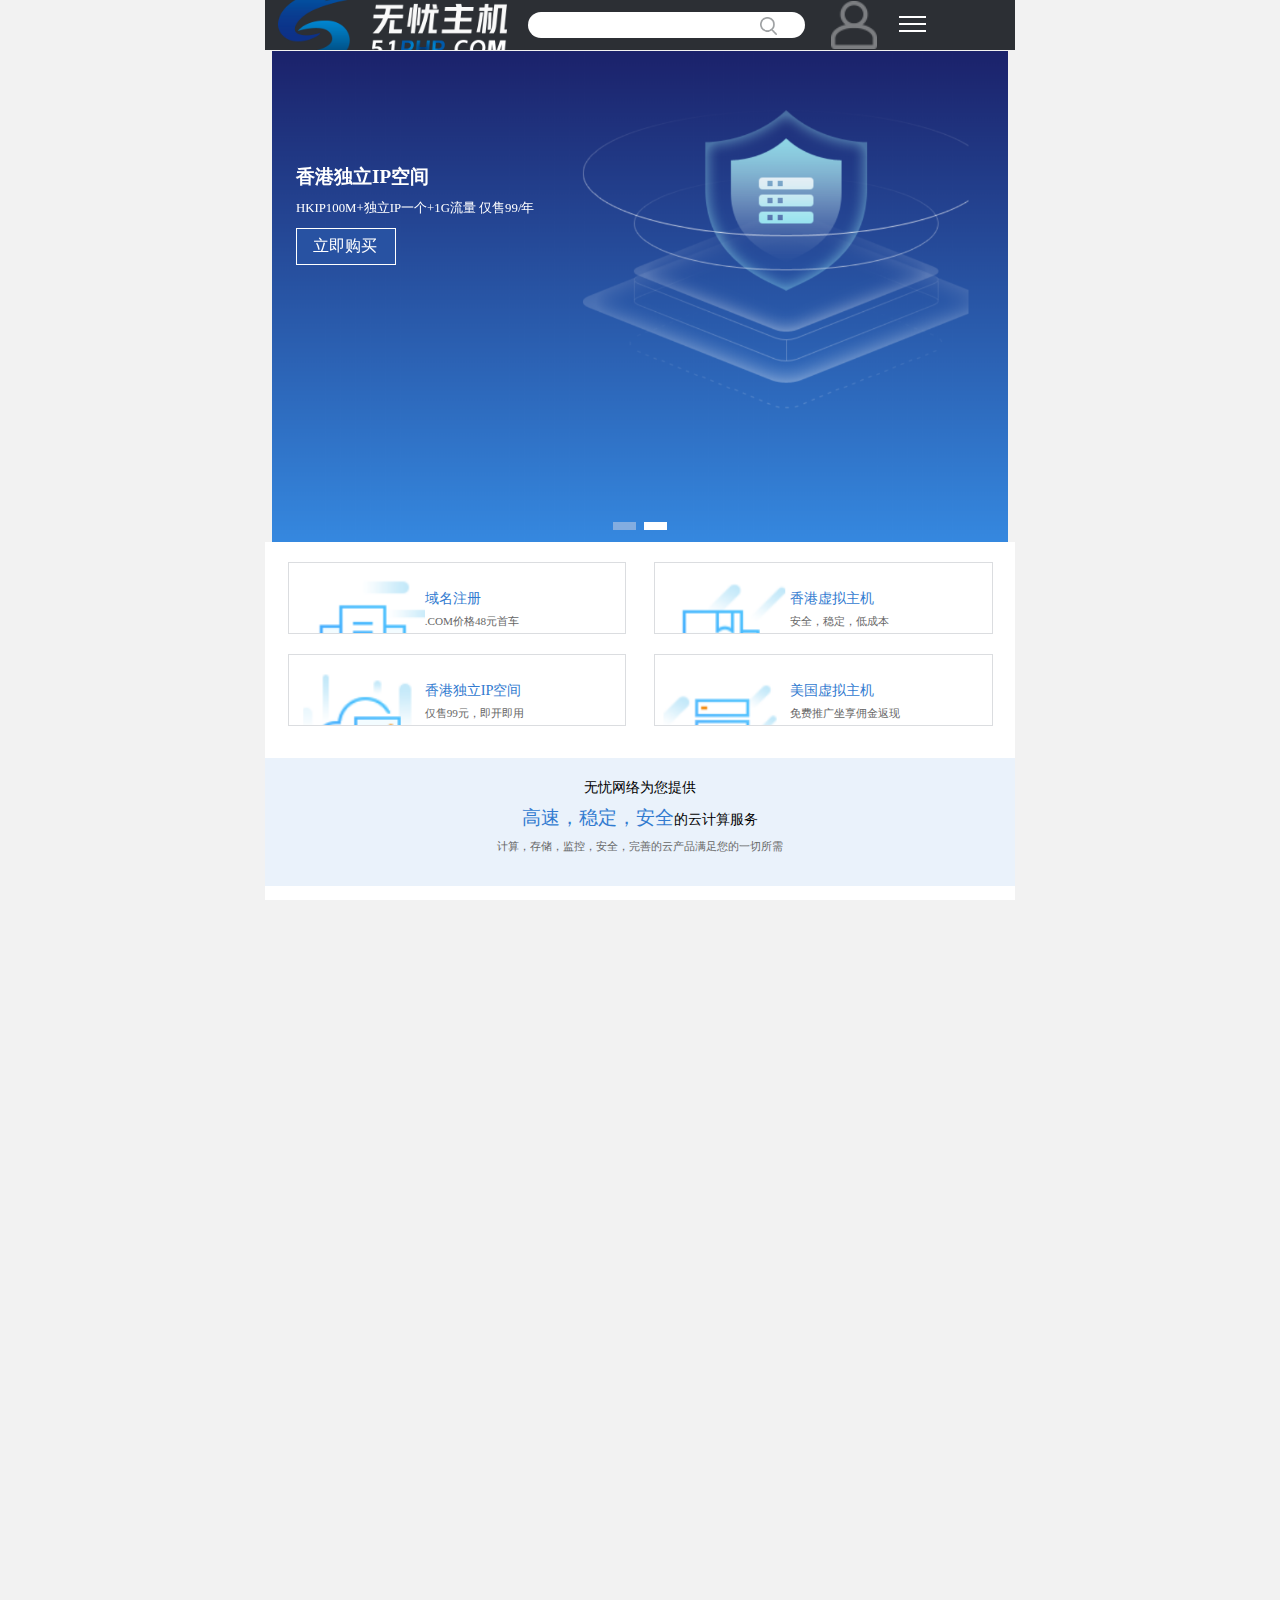
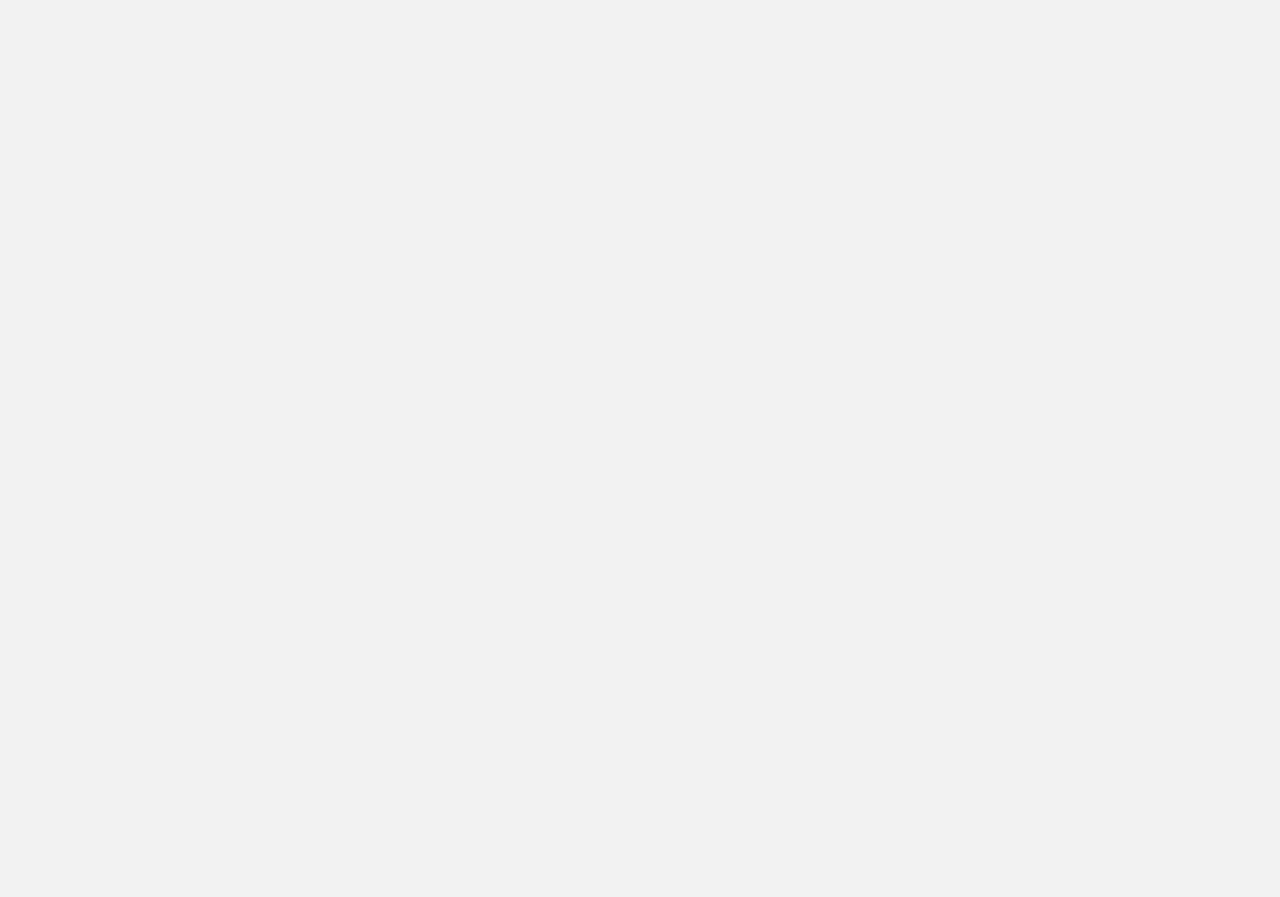
<file: index.html>
<!DOCTYPE html>
<html lang="zh">
<head>
	<meta charset="UTF-8">
	<meta name="viewport" content="width=device-width, initial-scale=1.0">
	<meta http-equiv="X-UA-Compatible" content="ie=edge">
	<title>无忧主机</title>
	<link rel="stylesheet" href="css/public.css">
	<link rel="stylesheet" href="css/style.css">
	<link rel="stylesheet" href="css/animate.css">
	<link rel="stylesheet" href="css/jquery.bxslider.css">
	<script src="js/jquery.min.js"></script>
	<!-- <script src="js/scrollfix.min.js"></script> -->
	<script src="js/index.js"></script>
	<script src="js/jquery.bxslider.js"></script>
	<script src="js/banner.js"></script>
	<script src="js/jquery.SuperSlide.2.1.3.js"></script>
</head>
<body>
	<!-- 头部导航 -->
	<div class="header">
		<div class="header-logo"><a href="#"><img src="images/logo.png" alt=""></a></div>
		<div class="header-search"><a href="#"><span></span></a></div>
		<div class="header-l"><a href="#"><img src="images/dit.png" alt=""></a></div>
		<div class="header-r">
		    <div class="slide">
		      <ul>
		        <li><a href="index.html">首页</a></li>
		        <li><a href="domain.html">域名注册</a></li>
		        <li><a href="virtual-host.html">虚拟注册</a></li>
		        <li><a href="#">企业淘宝店</a></li>
		        <li><a href="fukuan.html">汇款方式</a></li>
		        <li><a href="about.html">关于我们</a></li>
		        <li><a href="#">技术支持</a></li>
		      </ul>
		    </div>
		  </div>
		</div>
	</div>
	<!-- 轮播图 -->
	<div class="g-set">
	  <div id="boi" class="m-one">
	    <div class="bd">
	      <ul>
	        <li>
					<img src="images/p1.png">
					<div class="index-txt">
						<h2>香港独立IP空间</h2>
						<p>HKIP100M+独立IP一个+1G流量  仅售99/年</p>
						<div class="text"><a href="#">立即购买</a></div>
					</div>
			</li>
	        <li>
				<a href="#">
					<img src="images/p1.png">
					<!-- <div class="index-txt">
						<h2>香港独立IP空间</h2>
						<p>HKIP100M+独立IP一个+1G流量  仅售99/年</p>
						<div class="text"><a href="">立即购买</a></div>
					</div> -->
				</a>
			</li>
	      </ul>
	    </div>
	    <div class="hd">
	      <ul>
	      </ul>
	    </div>
	  </div>
	  <script type="text/javascript">
		  TouchSlide({ 
			  slideCell:"#boi",
			  titCell:".hd ul", 
			  mainCell:".bd ul", 
			  effect:"leftLoop",
			  interTime:"3000",
			  delayTime:"800",
			  autoPage:true,
			  autoPlay:true 
		  });
	  </script>
	  <!-- 内容-->
	  <section>
		  <div class="index-center">
			  <div class="centerbox">
				  <ul>
					  <li class="fl">
						  <div class="text">
							  <span class="ml1"><img src="images/t1.png" alt=""></span>
							  <div class="txt">
								  <h2>域名注册</h2>
								  <p>.COM价格48元首车</p>
							  </div>
						  </div>
					  </li>
					  <li class="fr">
						  <div class="text">
							  <span><img src="images/t2.png" alt=""></span>
							  <div class="txt">
								  <h2>香港虚拟主机</h2>
								  <p>安全，稳定，低成本</p>
							  </div>
						  </div>
					  </li>
					  <li class="fl">
					  <div class="text">
						  <span class="ml1"><img src="images/t3.png" alt=""></span>
						  <div class="txt">
							  <h2>香港独立IP空间</h2>
							  <p>仅售99元，即开即用</p>
						  </div>
					  </div>
					  </li>
					  <li class="fr">
						  <div class="text">
							  <span><img src="images/t4.png" alt=""></span>
							  <div class="txt">
								  <h2>美国虚拟主机</h2>
								  <p>免费推广坐享佣金返现</p>
							  </div>
						  </div>
					  </li>
				  </ul>
			  </div>
		  </div>
	  </section>
	  <section>
		  <div class="indexbox">
			  <div class="indexmain">
				  <p class="int">无忧网络为您提供</p>
				  <p class="to"><em>高速，稳定，安全</em>的云计算服务</p>
				  <p class="ji">计算，存储，监控，安全，完善的云产品满足您的一切所需</p>
			  </div>
		  </div>
	  </section>
<section>
  <div class="listbox">
	  <div class="listmain bd">
			  <ul>
				  <li>
					  <div class="div fl">
						  <div class="list-l">
							  <div class="list-lb">
								  <div class="cent">
									  <p class="cent-t">HKIP100M</p>
									  <p class="cent-b">省钱省心  稳定无忧  快速安全</p>
								  </div>
								  <div class="mb-cent">
									  <div class="mr-box">
										  <p>网站空间 <i>100M</i></p>
										  <p>月流量 <i>1G</i></p>
										  <p style="color: #f00000;text-indent: 0em;">特惠产品</p>
										  <div class="span">
											  <span style="margin-left: -11%;">高速SSD磁盘阵列</span><br/>
											  <span>  支持所有开源PHP程序</span><br/>
											  <span style="color: #f28b18;">  提供独立IP地址</span><br/>
										  </div>
										  <div class="em"><em>￥99元/年</em></div>
										  <div class="m-txt"><a href="">立即购买</a></div>
										</div>
								  </div>
							  </div>
						  </div>
					  </div>
					  <div class="div fr">
							  <div class="list-r">
							  <div class="list-r">
								  <div class="cent-r">
									  <p class="cent-t">HKIP100M</p>
									  <p class="cent-b">省钱省心  稳定无忧  快速安全</p>
								  </div>
								  <div class="mr-cent">
									  <div class="mr-box">
										  <p>网站空间 <i>300M</i></p>
										  <p>月流量 <i>不限</i></p>
										  <p style="text-indent: 0em;">5G不限带宽，超过后限1M</p>
										  <div class="span">
											  <span style="margin-left: -11%;">高速SSD磁盘阵列</span><br/>
											  <span>  支持所有开源PHP程序</span><br/>
											  <span>  提供独立IP地址</span><br/>
										  </div>
										  <div class="em"><em>￥199元/年</em></div>
										  <div class="m-txt"><a href="">立即购买</a></div>
										</div>
								  </div>
							  </div>
						  </div>
					  </div>
				  </li>
			  <li>
				  <div class="div fl">
					  <div class="list-l">
						  <div class="list-lb">
							  <div class="cent">
								  <p class="cent-t">HKIP100M</p>
								  <p class="cent-b">省钱省心  稳定无忧  快速安全</p>
							  </div>
							  <div class="mb-cent">
								  <div class="mr-box">
									  <p>网站空间 <i>100M</i></p>
									  <p>月流量 <i>1G</i></p>
									  <p style="color: #f00000;text-indent: 0em;">特惠产品</p>
									  <div class="span">
										  <span style="margin-left: -11%;">高速SSD磁盘阵列</span><br/>
										  <span>  支持所有开源PHP程序</span><br/>
										  <span style="color: #f28b18;">  提供独立IP地址</span><br/>
									  </div>
									  <div class="em"><em>￥99元/年</em></div>
									  <div class="m-txt"><a href="">立即购买</a></div>
									</div>
							  </div>
						  </div>
					  </div>
				  </div>
				  <div class="div fr">
						  <div class="list-r">
						  <div class="list-r">
							  <div class="cent-r">
								  <p class="cent-t">HKIP100M</p>
								  <p class="cent-b">省钱省心  稳定无忧  快速安全</p>
							  </div>
							  <div class="mr-cent">
								  <div class="mr-box">
									  <p>网站空间 <i>300M</i></p>
									  <p>月流量 <i>不限</i></p>
									  <p style="text-indent: 0em;">5G不限带宽，超过后限1M</p>
									  <div class="span">
										  <span style="margin-left: -11%;">高速SSD磁盘阵列</span><br/>
										  <span>  支持所有开源PHP程序</span><br/>
										  <span>  提供独立IP地址</span><br/>
									  </div>
									  <div class="em"><em>￥199元/年</em></div>
									  <div class="m-txt"><a href="">立即购买</a></div>
									</div>
							  </div>
						  </div>
					  </div>
				  </div>
			  </li>
			  </ul>
	  </div>
	  <div class="box-3">
	  	<span class="prev"> < </span>
	  	<span class="next"> > </span>
	  </div>
  </div>
  <script type="text/javascript">
  	jQuery(".listbox").slide({
  		mainCell:".bd ul",
  		titCell:".hd ul",
  		autoPage:true,
  		effect:"leftLoop",
  		autoPlay:true
  	}); 
  </script>
</section>
	  <section>
			  <div class="mt-text">
				 <div class="mt-cent">
					 <p class="blue">您的业务可以遍布全国各地</p>
					 <p class="hei">无论在任何角落，灵活流畅的上网体验，让您的业务覆盖更多用户</p>
				 </div>
			  </div>
			  <div class="white">
					<a href="#"><img src="images/tt3.png" alt=""></a>
			  </div>
			  <div class="bg-center">
				  <span><img src="images/tt4.png" alt=""></span>
				  <div class="bg-text">
					  <h2>无忧控制台管理所有业务操作简单</h2>
					 <p><img src="images/1.png" alt="">虚拟主机控制面板：</p>
					  <p>主机信息一键查询，域名一键绑定，PHP版本一键切换，程序数据库一键备份一键还原</p>
					  <p>日志查看，每日流量查询，流量分析，屏蔽IP</p>
					  <p><img src="images/1.png" alt="">服务：</p>
					  <p>免费网站搬家，工程师非工单服务，QQ对接</p>
					  <p><img src="images/1.png" alt="">稳定：</p>
					  <p>大内存虚拟主机，自主研发管理系统，高品质</p>
					  <p>香港至大陆线路，CDN全网优化和搜索引擎自动回源优化</p>
				  </div>
			  </div>
			  <div class="news">
				  <div class="news-text">
					  <p class="bl"><em>新闻</em>动态</p>
					  <p>为您提供行业资讯，活动公告，产品发布</p>
				  </div>
			  </div>
			  <div class="news-center">
				  <div class="news-CenterMain">
					  <p><span>20/03/11</span>无忧主机独立面板</p>
					  <p><span>18/05/15</span>无忧主机HTTPS配置教程</p>
					  <p><span>18/02/12</span>网站迁移视频教程（原网站不再无忧主机）</p>
					  <p><span>18/02/12</span>备份和恢复备份视频教程</p>
					  <p><span>18/01/30</span>完整安装网站（以DISCUZ程序为例）</p>
				  </div>
			  </div>
	  </section>
	  <!-- 底部内容-->
	  <tfoot>
	  	<div class="tfootbox">
			<div class="tfootMain">
				<div class="tf-text">
					<ul>
						<li><a href="#" class="on">产品</a></li>
						<li><a href="">域名</a></li>
						<li><a href="">虚拟主机</a></li>
						<li><a href="">云服务器</a></li>
						<li><a href="">服务器租用</a></li>
					</ul>
				</div>
				<div class="tf-text">
					<ul>
						<li><a href="#" class="on">关于我们</a></li>
						<li><a href="">无忧主机</a></li>
						<li><a href="">联系我们</a></li>
						<li><a href="">支付方式</a></li>
					</ul>
				</div>
				<div class="tf-text">
					<ul>
						<li><a href="#" class="on">帮助中心</a></li>
						<li><a href="">新手入门</a></li>
						<li><a href="">空间使用</a></li>
						<li><a href="">域名问题</a></li>
						<li><a href="">数据库问题</a></li>
						<li><a href="">虚拟主机问题</a></li>
					</ul>
				</div>
			</div>
		</div>
		<div class="footer">
			<div class="footerMain">
				<p>Copyright 20010-2020 www.51php.com. All Rights Reserved.</p>
				<p>无忧主机  版权所有  备案号：赣ICP备11003188号-1</p>
				<p>本公司所属江西艾泰科技有限公司版权所有</p>
			</div>
		</div>
	  </tfoot>
</body>
</html>
</file>
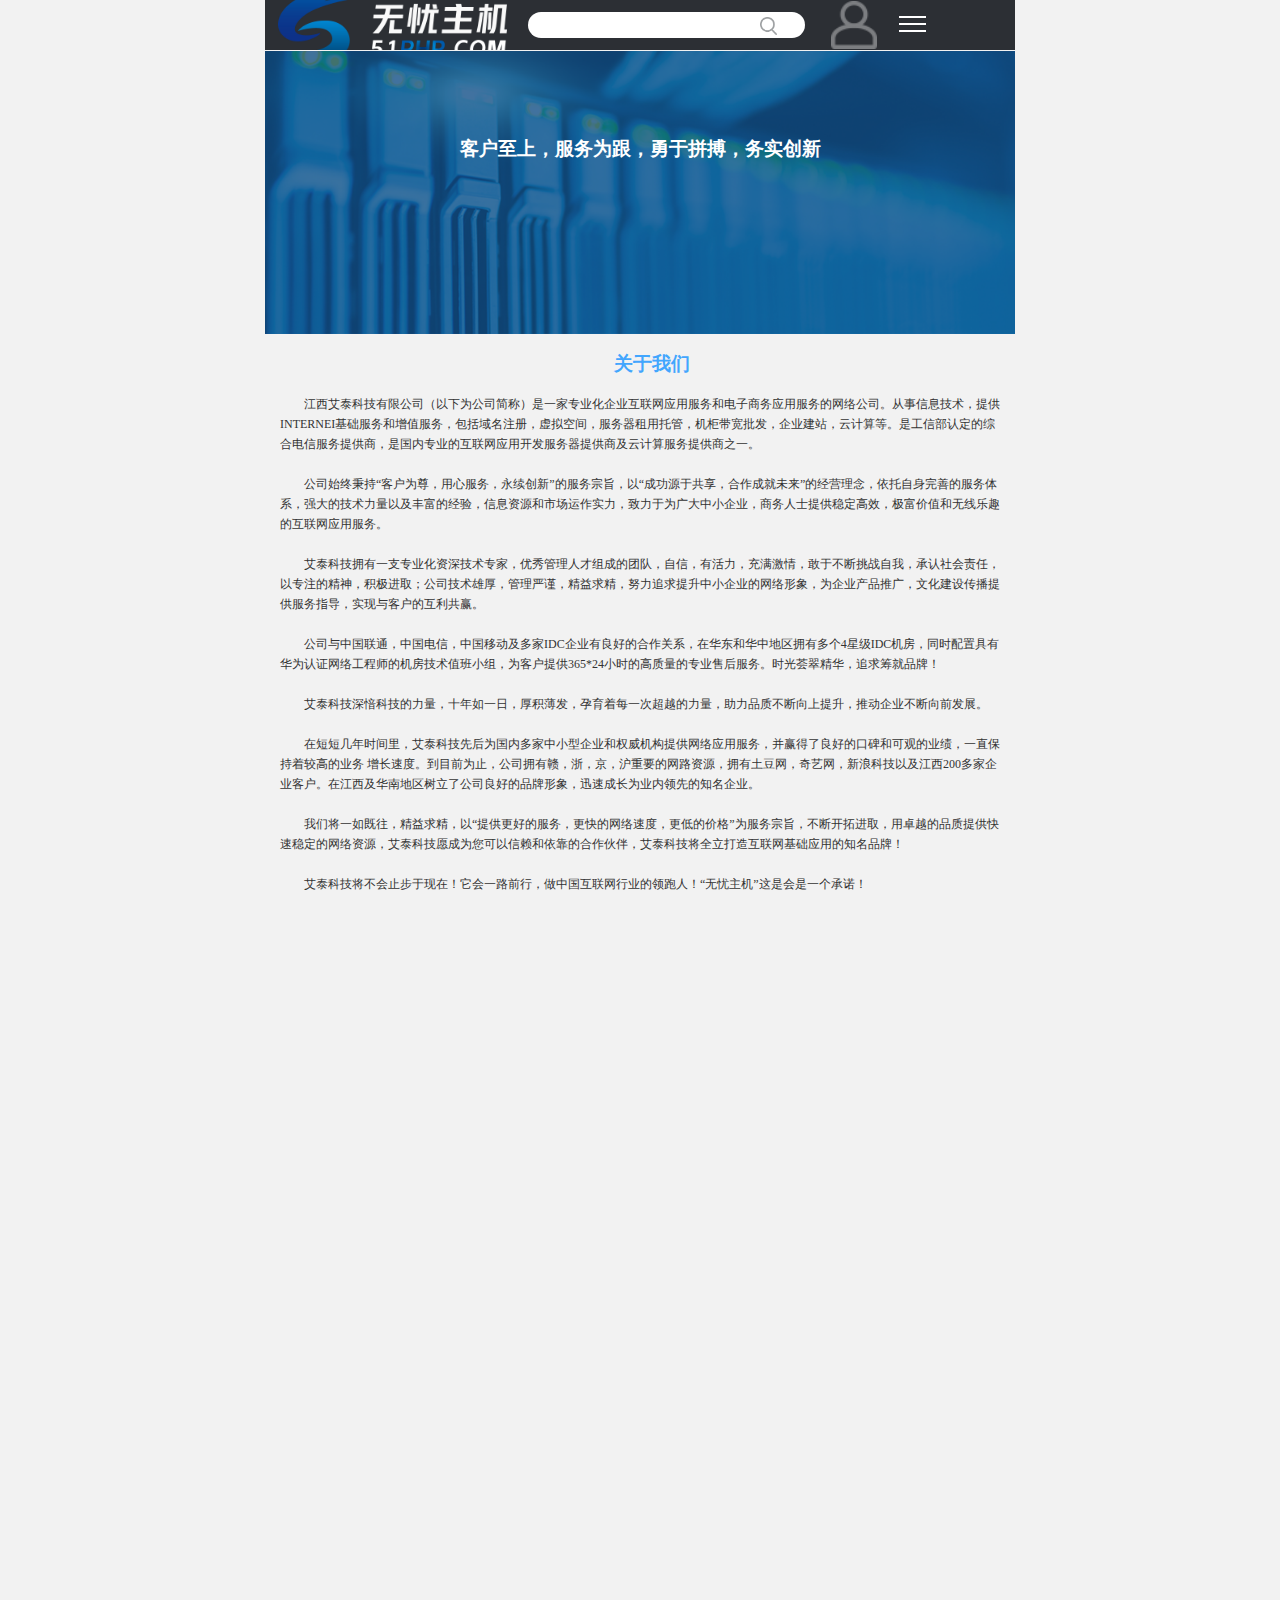
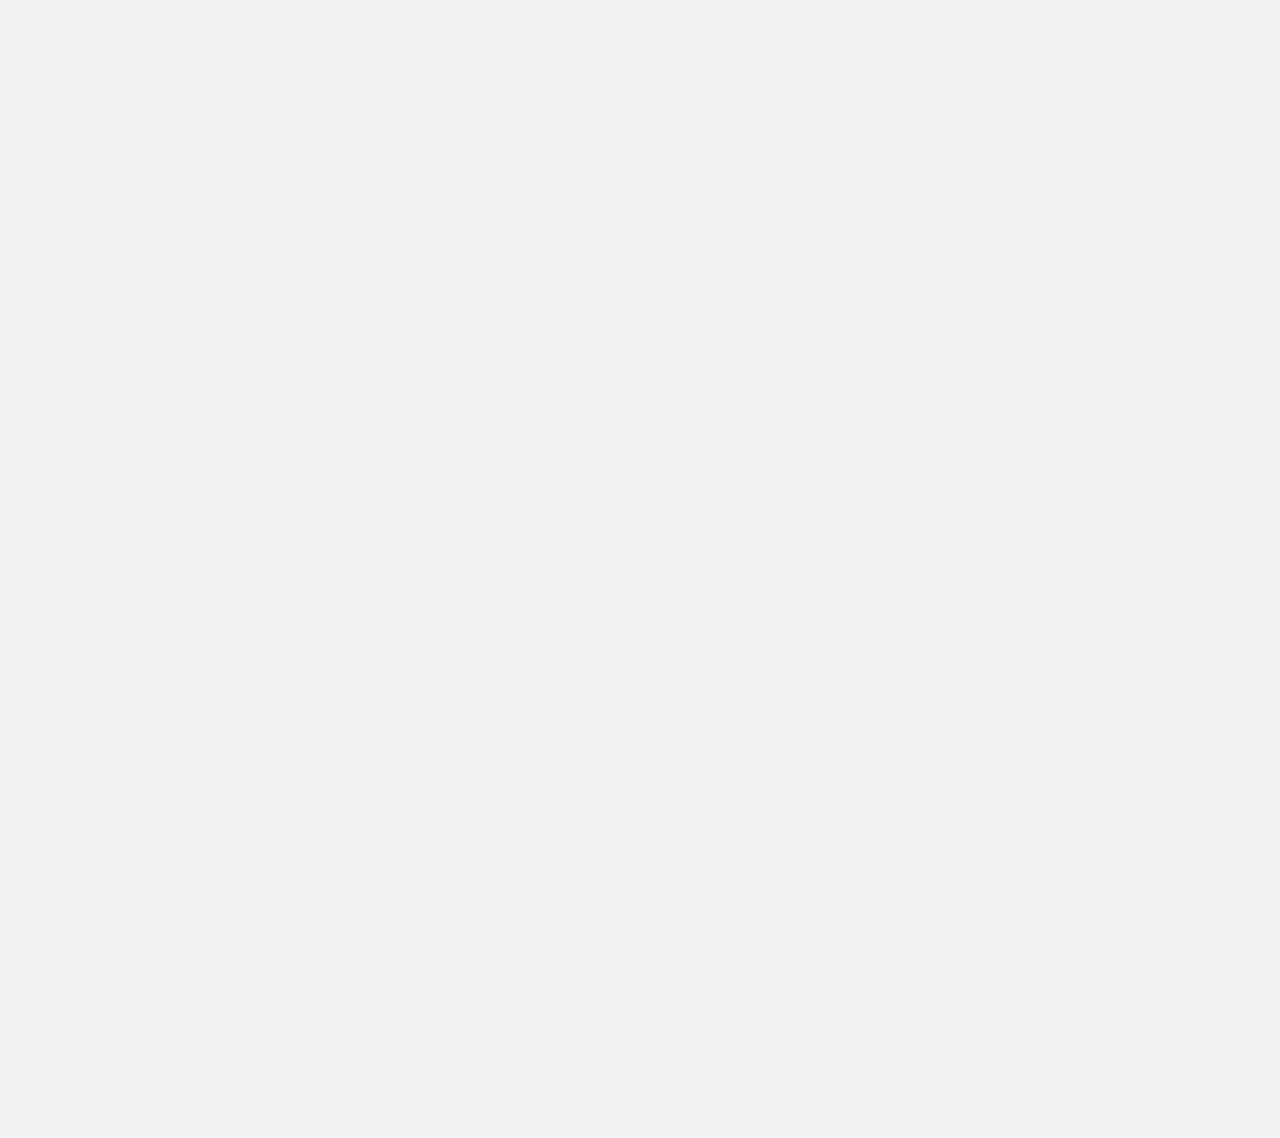
<file: about.html>
<!DOCTYPE html>
<html lang="zh">
<head>
	<meta charset="UTF-8">
	<meta name="viewport" content="width=device-width, initial-scale=1.0">
	<meta http-equiv="X-UA-Compatible" content="ie=edge">
	<title>关于我们</title>
	<link rel="stylesheet" href="css/public.css">
	<link rel="stylesheet" href="css/style.css">
	<link rel="stylesheet" href="css/animate.css">
<!-- 	<link rel="stylesheet" href="css/bootstrap.min.css"> -->
	<link rel="stylesheet" href="css/jquery.bxslider.css">
	<script src="js/jquery.min.js"></script>
	<script src="js/index.js"></script>
	<script src="js/jquery.bxslider.js"></script>
	<script src="js/banner.js"></script>
	<script src="js/jquery.SuperSlide.2.1.3.js"></script>
</head>
<body>
	<!-- 头部导航 -->
	<div class="header">
		<div class="header-logo"><a href="#"><img src="images/logo.png" alt=""></a></div>
		<div class="header-search"><a href="#"><span></span></a></div>
		<div class="header-l"><a href="#"><img src="images/dit.png" alt=""></a></div>
		<div class="header-r">
		    <div class="slide">
		      <ul>
		        <li><a href="index.html">首页</a></li>
		        <li><a href="domain.html">域名注册</a></li>
		        <li><a href="virtual-host.html">虚拟注册</a></li>
		        <li><a href="#">企业淘宝店</a></li>
		        <li><a href="fukuan.html">汇款方式</a></li>
		        <li><a href="about.html">关于我们</a></li>
		        <li><a href="#">技术支持</a></li>
		      </ul>
		    </div>
		  </div>
		</div>
	</div>
	<!-- 内容 -->
	<section>
		<div class="vt-center">
			<div class="vt-centbox">
				<span><img src="images/about.png" alt=""></span>
				<div class="text">
					<h2>客户至上，服务为跟，勇于拼搏，务实创新</h2>
				</div>
			</div>
		</div>
<div class="vm-center">
	<div class="vm-main">
		<h2>关于我们</h2>
		<p>江西艾泰科技有限公司（以下为公司简称）是一家专业化企业互联网应用服务和电子商务应用服务的网络公司。从事信息技术，提供INTERNEI基础服务和增值服务，包括域名注册，虚拟空间，服务器租用托管，机柜带宽批发，企业建站，云计算等。是工信部认定的综合电信服务提供商，是国内专业的互联网应用开发服务器提供商及云计算服务提供商之一。</p><br/>
		<p>公司始终秉持“客户为尊，用心服务，永续创新”的服务宗旨，以“成功源于共享，合作成就未来”的经营理念，依托自身完善的服务体系，强大的技术力量以及丰富的经验，信息资源和市场运作实力，致力于为广大中小企业，商务人士提供稳定高效，极富价值和无线乐趣的互联网应用服务。</p><br/>
		<p>艾泰科技拥有一支专业化资深技术专家，优秀管理人才组成的团队，自信，有活力，充满激情，敢于不断挑战自我，承认社会责任，以专注的精神，积极进取；公司技术雄厚，管理严谨，精益求精，努力追求提升中小企业的网络形象，为企业产品推广，文化建设传播提供服务指导，实现与客户的互利共赢。</p><br/>
		<p>公司与中国联通，中国电信，中国移动及多家IDC企业有良好的合作关系，在华东和华中地区拥有多个4星级IDC机房，同时配置具有华为认证网络工程师的机房技术值班小组，为客户提供365*24小时的高质量的专业售后服务。时光荟翠精华，追求筹就品牌！</p><br/>
		<p>艾泰科技深愔科技的力量，十年如一日，厚积薄发，孕育着每一次超越的力量，助力品质不断向上提升，推动企业不断向前发展。</p><br/>
		<p>在短短几年时间里，艾泰科技先后为国内多家中小型企业和权威机构提供网络应用服务，并赢得了良好的口碑和可观的业绩，一直保持着较高的业务 增长速度。到目前为止，公司拥有赣，浙，京，沪重要的网路资源，拥有土豆网，奇艺网，新浪科技以及江西200多家企业客户。在江西及华南地区树立了公司良好的品牌形象，迅速成长为业内领先的知名企业。</p><br/>
		<p>我们将一如既往，精益求精，以“提供更好的服务，更快的网络速度，更低的价格”为服务宗旨，不断开拓进取，用卓越的品质提供快速稳定的网络资源，艾泰科技愿成为您可以信赖和依靠的合作伙伴，艾泰科技将全立打造互联网基础应用的知名品牌！</p><br/>
		<p>艾泰科技将不会止步于现在！它会一路前行，做中国互联网行业的领跑人！“无忧主机”这是会是一个承诺！</p><br/>
		<span>企业备案信息：</span><br/>
		<span>公司全称：江西艾泰科技有限公司</span><br/>
		<span>统一信用代码：91360102698583111J</span><br/>
		<h1>公司资质</h1>
	</div>
</div>
<div class="at-img">
	<div class="at-imgbox">
		<span><img src="images/p111.png" alt=""></span>
	</div>
	<div class="at-imgbb">
		<span><img src="images/p21.png" alt=""></span>
	</div>
</div>
	  <!-- 底部内容-->
<tfoot>
<div class="tfootbox">
	<div class="tfootMain">
		<div class="tf-text">
			<ul>
				<li><a href="#" class="on">产品</a></li>
				<li><a href="">域名</a></li>
				<li><a href="">虚拟主机</a></li>
				<li><a href="">云服务器</a></li>
				<li><a href="">服务器租用</a></li>
			</ul>
		</div>
		<div class="tf-text">
			<ul>
				<li><a href="#" class="on">关于我们</a></li>
				<li><a href="">无忧主机</a></li>
				<li><a href="">联系我们</a></li>
				<li><a href="">支付方式</a></li>
			</ul>
		</div>
		<div class="tf-text">
			<ul>
				<li><a href="#" class="on">帮助中心</a></li>
				<li><a href="">新手入门</a></li>
				<li><a href="">空间使用</a></li>
				<li><a href="">域名问题</a></li>
				<li><a href="">数据库问题</a></li>
				<li><a href="">虚拟主机问题</a></li>
			</ul>
		</div>
	</div>
</div>
<div class="footer">
	<div class="footerMain">
		<p>Copyright 20010-2020 www.51php.com. All Rights Reserved.</p>
		<p>无忧主机  版权所有  备案号：赣ICP备11003188号-1</p>
		<p>本公司所属江西艾泰科技有限公司版权所有</p>
	</div>
</div>
</tfoot>
</body>
</html>
</file>
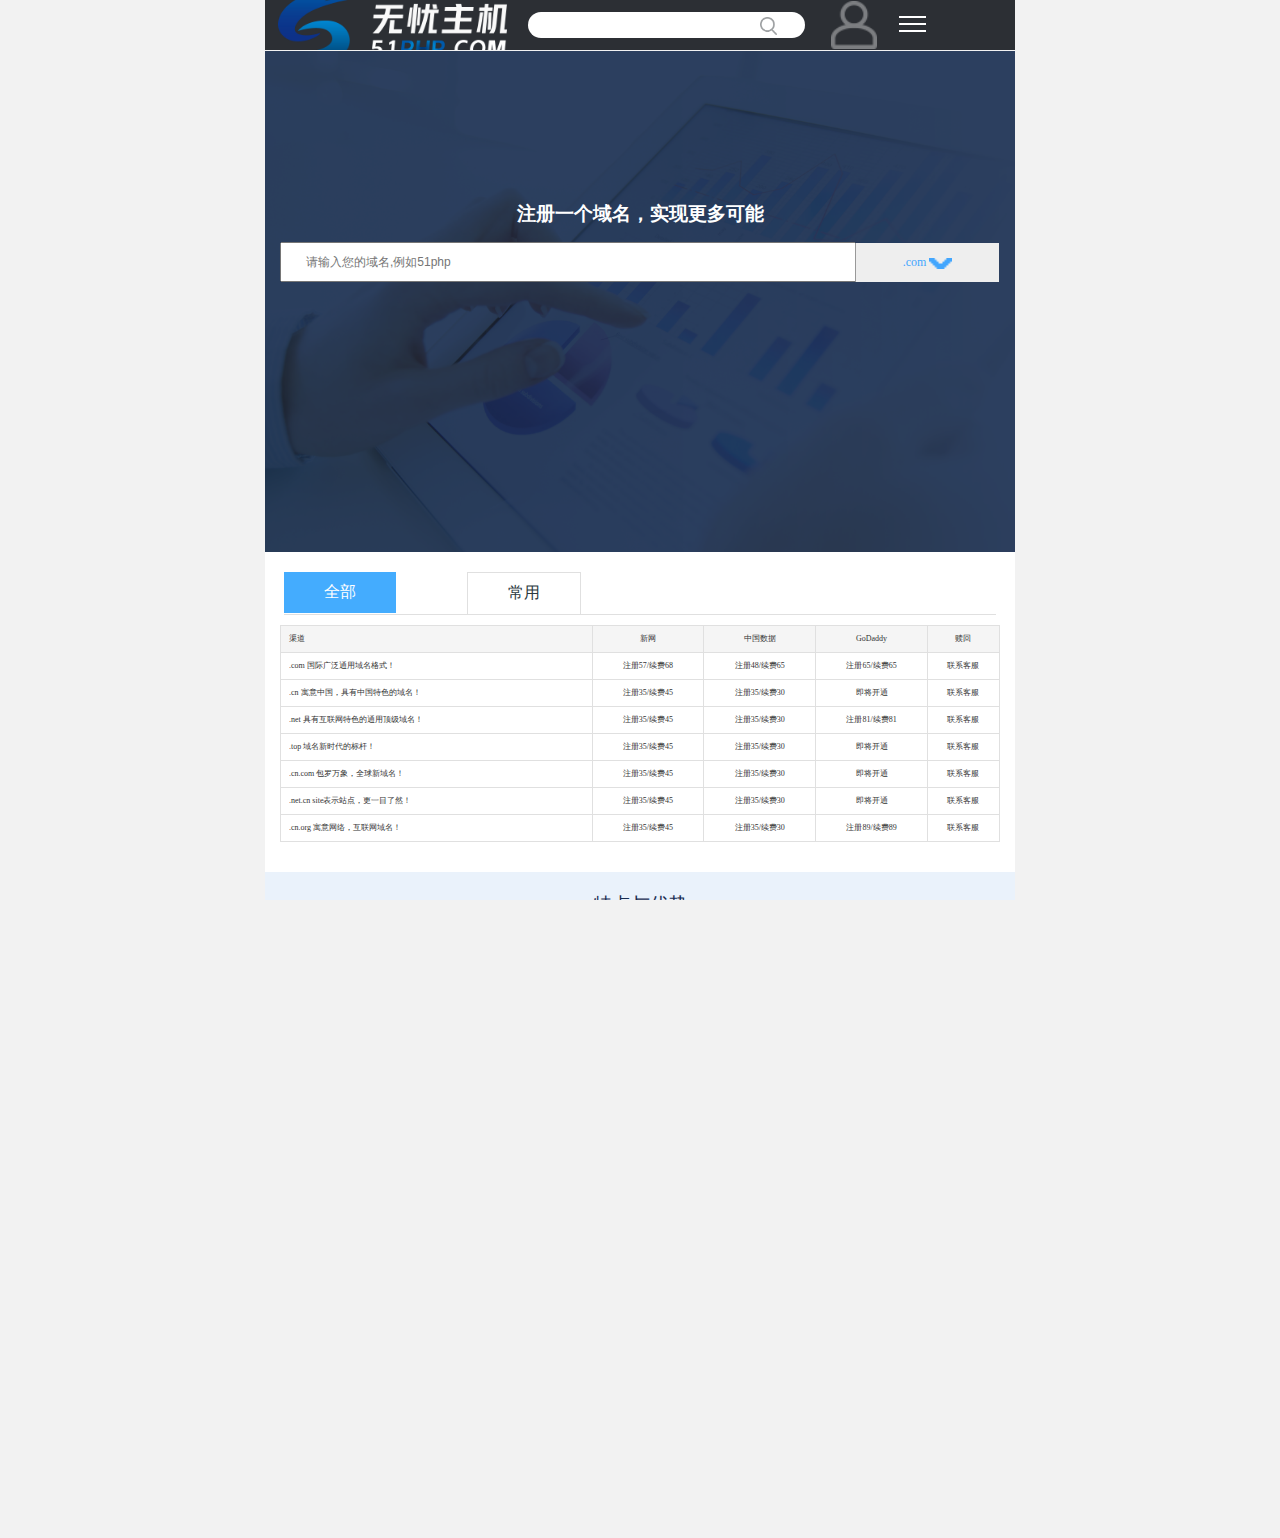
<file: domain.html>
<!DOCTYPE html>
<html lang="zh">
<head>
	<meta charset="UTF-8">
	<meta name="viewport" content="width=device-width, initial-scale=1.0">
	<meta http-equiv="X-UA-Compatible" content="ie=edge">
	<title>域名注册</title>
	<link rel="stylesheet" href="css/public.css">
	<link rel="stylesheet" href="css/style.css">
	<link rel="stylesheet" href="css/animate.css">
<!-- 	<link rel="stylesheet" href="css/bootstrap.min.css"> -->
	<link rel="stylesheet" href="css/jquery.bxslider.css">
	<script src="js/jquery.min.js"></script>
	<script src="js/index.js"></script>
	<script src="js/jquery.bxslider.js"></script>
	<script src="js/banner.js"></script>
	<script src="js/jquery.SuperSlide.2.1.3.js"></script>
</head>
<body>
	<!-- 头部导航 -->
	<div class="header">
		<div class="header-logo"><a href="#"><img src="images/logo.png" alt=""></a></div>
		<div class="header-search"><a href="#"><span></span></a></div>
		<div class="header-l"><a href="#"><img src="images/dit.png" alt=""></a></div>
		<div class="header-r">
		    <div class="slide">
		      <ul>
		        <li><a href="index.html">首页</a></li>
		        <li><a href="domain.html">域名注册</a></li>
		        <li><a href="virtual-host.html">虚拟注册</a></li>
		        <li><a href="#">企业淘宝店</a></li>
		        <li><a href="fukuan.html">汇款方式</a></li>
		        <li><a href="about.html">关于我们</a></li>
		        <li><a href="#">技术支持</a></li>
		      </ul>
		    </div>
		  </div>
		</div>
	</div>
	<!-- 内容 -->
	<section>
		<div class="vt-center">
			<div class="vt-centbox">
				<span><img src="images/p3.png" alt=""></span>
				<div class="text">
					<h2>注册一个域名，实现更多可能</h2>
					<div class="input">
						<input type="text" placeholder="请输入您的域名,例如51php">
						<div class="serch">
							<span>.com</span><img src="images/list1.png" alt="" id="image">
							<div class="seach-b">
								<ul>
									<li><span>.cn</span></li>
									<li><span>.net</span></li>
									<li><span>.top</span></li>
									<li><span>.gov</span></li>
									<li><span>.org</span></li>
								</ul>
							</div>
						</div>
					</div>
				</div>
			</div>
		</div>
<div class="contentbox">
	<div class="switch c">
		<span qhid="1" >全部</span>
		<span qhid="2">常用</span>
	</div>
	<div class="tabl switchqh" qhid="1">
		<table id="info" width="100%" border="1" bordercolor="#e0e0e0">
			<tr>
				<td>渠道</td>
				<td>新网</td>
				<td>中国数据</td>
				<td>GoDaddy</td>
				<td>赎回</td>
			</tr>
			<tr>
				<td>.com 国际广泛通用域名格式！</td>
				<td>注册57/续费68</td>
				<td>注册48/续费65</td>
				<td>注册65/续费65</td>
				<td>联系客服</td>
			</tr>
			<tr>
				<td>.cn 寓意中国，具有中国特色的域名！</td>
				<td>注册35/续费45</td>
				<td>注册35/续费30</td>
				<td>即将开通</td>
				<td>联系客服</td>
			</tr>
			<tr>
				<td>.net 具有互联网特色的通用顶级域名！</td>
				<td>注册35/续费45</td>
				<td>注册35/续费30</td>
				<td>注册81/续费81</td>
				<td>联系客服</td>
			</tr>
			<tr>
				<td>.top 域名新时代的标杆！</td>
				<td>注册35/续费45</td>
				<td>注册35/续费30</td>
				<td>即将开通</td>
				<td>联系客服</td>
			</tr>
			<tr>
				<td>.cn.com 包罗万象，全球新域名！</td>
				<td>注册35/续费45</td>
				<td>注册35/续费30</td>
				<td>即将开通</td>
				<td>联系客服</td>
			</tr>
			<tr>
				<td>.net.cn site表示站点，更一目了然！</td>
				<td>注册35/续费45</td>
				<td>注册35/续费30</td>
				<td>即将开通</td>
				<td>联系客服</td>
			</tr>
			<tr>
				<td>.cn.org 寓意网络，互联网域名！</td>
				<td>注册35/续费45</td>
				<td>注册35/续费30</td>
				<td>注册89/续费89</td>
				<td>联系客服</td>
			</tr>
		</table>
	</div>
	<div class="tabl switchqh" qhid="2">
		<table id="info" width="100%" border="1" bordercolor="#e0e0e0">
			<tr>
				
				<td>新网</td>
				<td>渠道</td>
				<td>中国数据</td>
				<td>GoDaddy</td>
				<td>赎回</td>
			</tr>
			<tr>
				
				<td>注册57/续费68</td>
				<td>.com 国际广泛通用域名格式！</td>
				<td>注册48/续费65</td>
				<td>注册65/续费65</td>
				<td>联系客服</td>
			</tr>
			<tr>
				
				<td>注册35/续费45</td>
				<td>.cn 寓意中国，具有中国特色的域名！</td>
				<td>注册35/续费30</td>
				<td>即将开通</td>
				<td>联系客服</td>
			</tr>
			<tr>
				
				<td>注册35/续费45</td>
				<td>.net 具有互联网特色的通用顶级域名！</td>
				<td>注册35/续费30</td>
				<td>注册81/续费81</td>
				<td>联系客服</td>
			</tr>
			<tr>
				
				<td>注册35/续费45</td>
				<td>.top 域名新时代的标杆！</td>
				<td>注册35/续费30</td>
				<td>即将开通</td>
				<td>联系客服</td>
			</tr>
			<tr>
				
				<td>注册35/续费45</td>
				<td>.cn.com 包罗万象，全球新域名！</td>
				<td>注册35/续费30</td>
				<td>即将开通</td>
				<td>联系客服</td>
			</tr>
			<tr>
				
				<td>注册35/续费45</td>
				<td>.net.cn site表示站点，更一目了然！</td>
				<td>注册35/续费30</td>
				<td>即将开通</td>
				<td>联系客服</td>
			</tr>
			<tr>
				
				<td>注册35/续费45</td>
				<td>.cn.org 寓意网络，互联网域名！</td>
				<td>注册35/续费30</td>
				<td>注册89/续费89</td>
				<td>联系客服</td>
			</tr>
		</table>
	</div>
</div>
<div class="dm-ted"> 
	<h2>特点与优势</h2>
	<div class="dm-tabbox">
		<ul>
			<li class="fl">
				<span><img src="images/z4.png" alt=""></span>
				<h2>快&nbsp;速</h2><br>
				<i>解析相应速度，30MS内访问到服务器</i>
			</li>
			<li class="fr">
				<span><img src="images/z3.png" alt=""></span>
				<h2>边&nbsp;界</h2><br>
				<i>域名自助管理平台，域名转入/转出自如，修改信息简单方便</i>
			</li>
			<li class="fl">
				<span><img src="images/z2.png" alt=""></span>
				<h2>快&nbsp;速</h2><br>
				<i>解析相应速度，30MS内访问到服务器</i>
			</li>
			<li class="fr">
				<span><img src="images/z1.png" alt=""></span>
				<h2>边&nbsp;界</h2><br>
				<i>域名自助管理平台，域名转入/转出自如，修改信息简单方便</i>
			</li>
		</ul>
	</div>
</div>
	  <!-- 底部内容-->
<tfoot>
<div class="tfootbox">
	<div class="tfootMain">
		<div class="tf-text">
			<ul>
				<li><a href="#" class="on">产品</a></li>
				<li><a href="">域名</a></li>
				<li><a href="">虚拟主机</a></li>
				<li><a href="">云服务器</a></li>
				<li><a href="">服务器租用</a></li>
			</ul>
		</div>
		<div class="tf-text">
			<ul>
				<li><a href="#" class="on">关于我们</a></li>
				<li><a href="">无忧主机</a></li>
				<li><a href="">联系我们</a></li>
				<li><a href="">支付方式</a></li>
			</ul>
		</div>
		<div class="tf-text">
			<ul>
				<li><a href="#" class="on">帮助中心</a></li>
				<li><a href="">新手入门</a></li>
				<li><a href="">空间使用</a></li>
				<li><a href="">域名问题</a></li>
				<li><a href="">数据库问题</a></li>
				<li><a href="">虚拟主机问题</a></li>
			</ul>
		</div>
	</div>
</div>
<div class="footer">
	<div class="footerMain">
		<p>Copyright 20010-2020 www.51php.com. All Rights Reserved.</p>
		<p>无忧主机  版权所有  备案号：赣ICP备11003188号-1</p>
		<p>本公司所属江西艾泰科技有限公司版权所有</p>
	</div>
</div>
</tfoot>
</body>
</html>
</file>
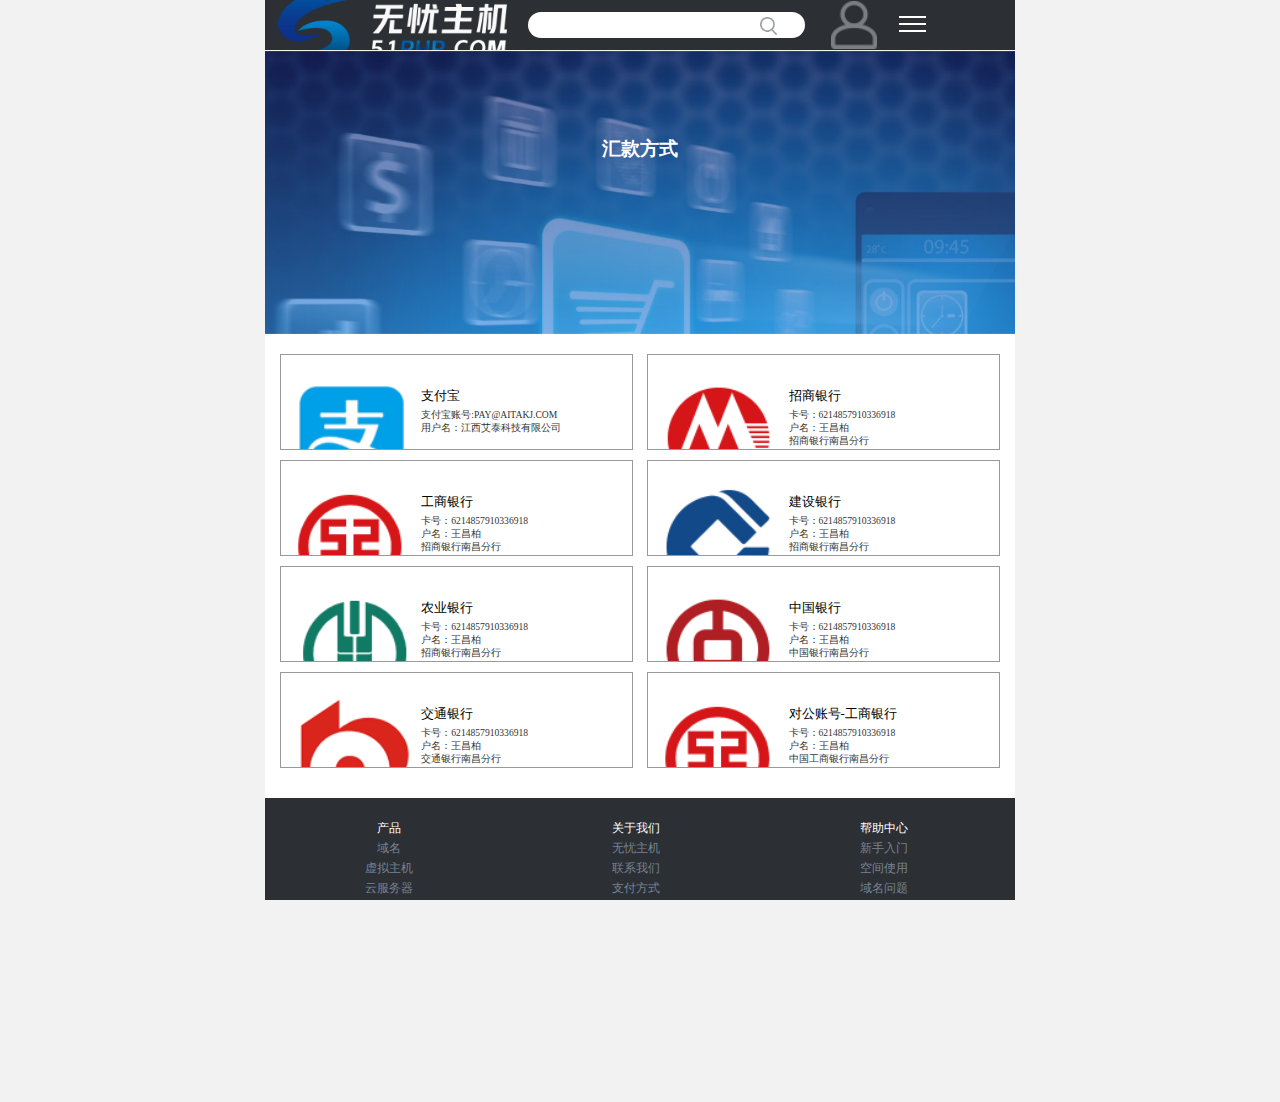
<file: fukuan.html>
<!DOCTYPE html>
<html lang="zh">
<head>
	<meta charset="UTF-8">
	<meta name="viewport" content="width=device-width, initial-scale=1.0">
	<meta http-equiv="X-UA-Compatible" content="ie=edge">
	<title>付款</title>
	<link rel="stylesheet" href="css/public.css">
	<link rel="stylesheet" href="css/style.css">
	<link rel="stylesheet" href="css/animate.css">
<!-- 	<link rel="stylesheet" href="css/bootstrap.min.css"> -->
	<link rel="stylesheet" href="css/jquery.bxslider.css">
	<script src="js/jquery.min.js"></script>
	<script src="js/index.js"></script>
	<script src="js/jquery.bxslider.js"></script>
	<script src="js/banner.js"></script>
	<script src="js/jquery.SuperSlide.2.1.3.js"></script>
</head>
<body>
	<!-- 头部导航 -->
	<div class="header">
		<div class="header-logo"><a href="#"><img src="images/logo.png" alt=""></a></div>
		<div class="header-search"><a href="#"><span></span></a></div>
		<div class="header-l"><a href="#"><img src="images/dit.png" alt=""></a></div>
		<div class="header-r">
		    <div class="slide">
		      <ul>
		        <li><a href="index.html">首页</a></li>
		        <li><a href="domain.html">域名注册</a></li>
		        <li><a href="virtual-host.html">虚拟注册</a></li>
		        <li><a href="#">企业淘宝店</a></li>
		        <li><a href="fukuan.html">汇款方式</a></li>
		        <li><a href="about.html">关于我们</a></li>
		        <li><a href="#">技术支持</a></li>
		      </ul>
		    </div>
		  </div>
		</div>
	</div>
	<!-- 内容 -->
	<section>
		<div class="vt-center">
			<div class="vt-centbox">
				<span><img src="images/fk.png" alt=""></span>
				<div class="text">
					<h2>汇款方式</h2>
				</div>
			</div>
		</div>
<div class="at-center">
	<div class="at-centmain">
		<ul>
			<li class="fl">
				<span><img src="images/o-1.png" alt=""></span>
				<div class="text">
					<h2>支付宝</h2>
					<p>支付宝账号:PAY@AITAKJ.COM</p>
					<p>用户名：江西艾泰科技有限公司</p>
				</div>
			</li>
			<li class="fr">
				<span><img src="images/o-7.png" alt=""></span>
				<div class="text">
					<h2>招商银行</h2>
					<p>卡号：6214857910336918</p>
					<p>户名：王昌柏</p>
					<p>招商银行南昌分行</p>
				</div>
			</li>
			<li class="fl">
				<span><img src="images/o-4.png" alt=""></span>
				<div class="text">
					<h2>工商银行</h2>
					<p>卡号：6214857910336918</p>
					<p>户名：王昌柏</p>
					<p>招商银行南昌分行</p>
				</div>
			</li>
			<li class="fr">
				<span><img src="images/o-2.png" alt=""></span>
				<div class="text">
					<h2>建设银行</h2>
					<p>卡号：6214857910336918</p>
					<p>户名：王昌柏</p>
					<p>招商银行南昌分行</p>
				</div>
			</li>
			<li class="fl">
				<span><img src="images/o-6.png" alt=""></span>
				<div class="text">
					<h2>农业银行</h2>
					<p>卡号：6214857910336918</p>
					<p>户名：王昌柏</p>
					<p>招商银行南昌分行</p>
				</div>
			</li>
			<li class="fr">
				<span><img src="images/o-3.png" alt=""></span>
				<div class="text">
					<h2>中国银行</h2>
					<p>卡号：6214857910336918</p>
					<p>户名：王昌柏</p>
					<p>中国银行南昌分行</p>
				</div>
			</li>
			<li class="fl">
				<span><img src="images/o-5.png" alt=""></span>
				<div class="text">
					<h2>交通银行</h2>
					<p>卡号：6214857910336918</p>
					<p>户名：王昌柏</p>
					<p>交通银行南昌分行</p>
				</div>
			</li>
			<li class="fr">
				<span><img src="images/o-4.png" alt=""></span>
				<div class="text">
					<h2>对公账号-工商银行</h2>
					<p>卡号：6214857910336918</p>
					<p>户名：王昌柏</p>
					<p>中国工商银行南昌分行</p>
				</div>
			</li>
		</ul>
	</div>
</div>
	  <!-- 底部内容-->
<tfoot>
<div class="tfootbox">
	<div class="tfootMain">
		<div class="tf-text">
			<ul>
				<li><a href="#" class="on">产品</a></li>
				<li><a href="">域名</a></li>
				<li><a href="">虚拟主机</a></li>
				<li><a href="">云服务器</a></li>
				<li><a href="">服务器租用</a></li>
			</ul>
		</div>
		<div class="tf-text">
			<ul>
				<li><a href="#" class="on">关于我们</a></li>
				<li><a href="">无忧主机</a></li>
				<li><a href="">联系我们</a></li>
				<li><a href="">支付方式</a></li>
			</ul>
		</div>
		<div class="tf-text">
			<ul>
				<li><a href="#" class="on">帮助中心</a></li>
				<li><a href="">新手入门</a></li>
				<li><a href="">空间使用</a></li>
				<li><a href="">域名问题</a></li>
				<li><a href="">数据库问题</a></li>
				<li><a href="">虚拟主机问题</a></li>
			</ul>
		</div>
	</div>
</div>
<div class="footer">
	<div class="footerMain">
		<p>Copyright 20010-2020 www.51php.com. All Rights Reserved.</p>
		<p>无忧主机  版权所有  备案号：赣ICP备11003188号-1</p>
		<p>本公司所属江西艾泰科技有限公司版权所有</p>
	</div>
</div>
</tfoot>
</body>
</html>
</file>
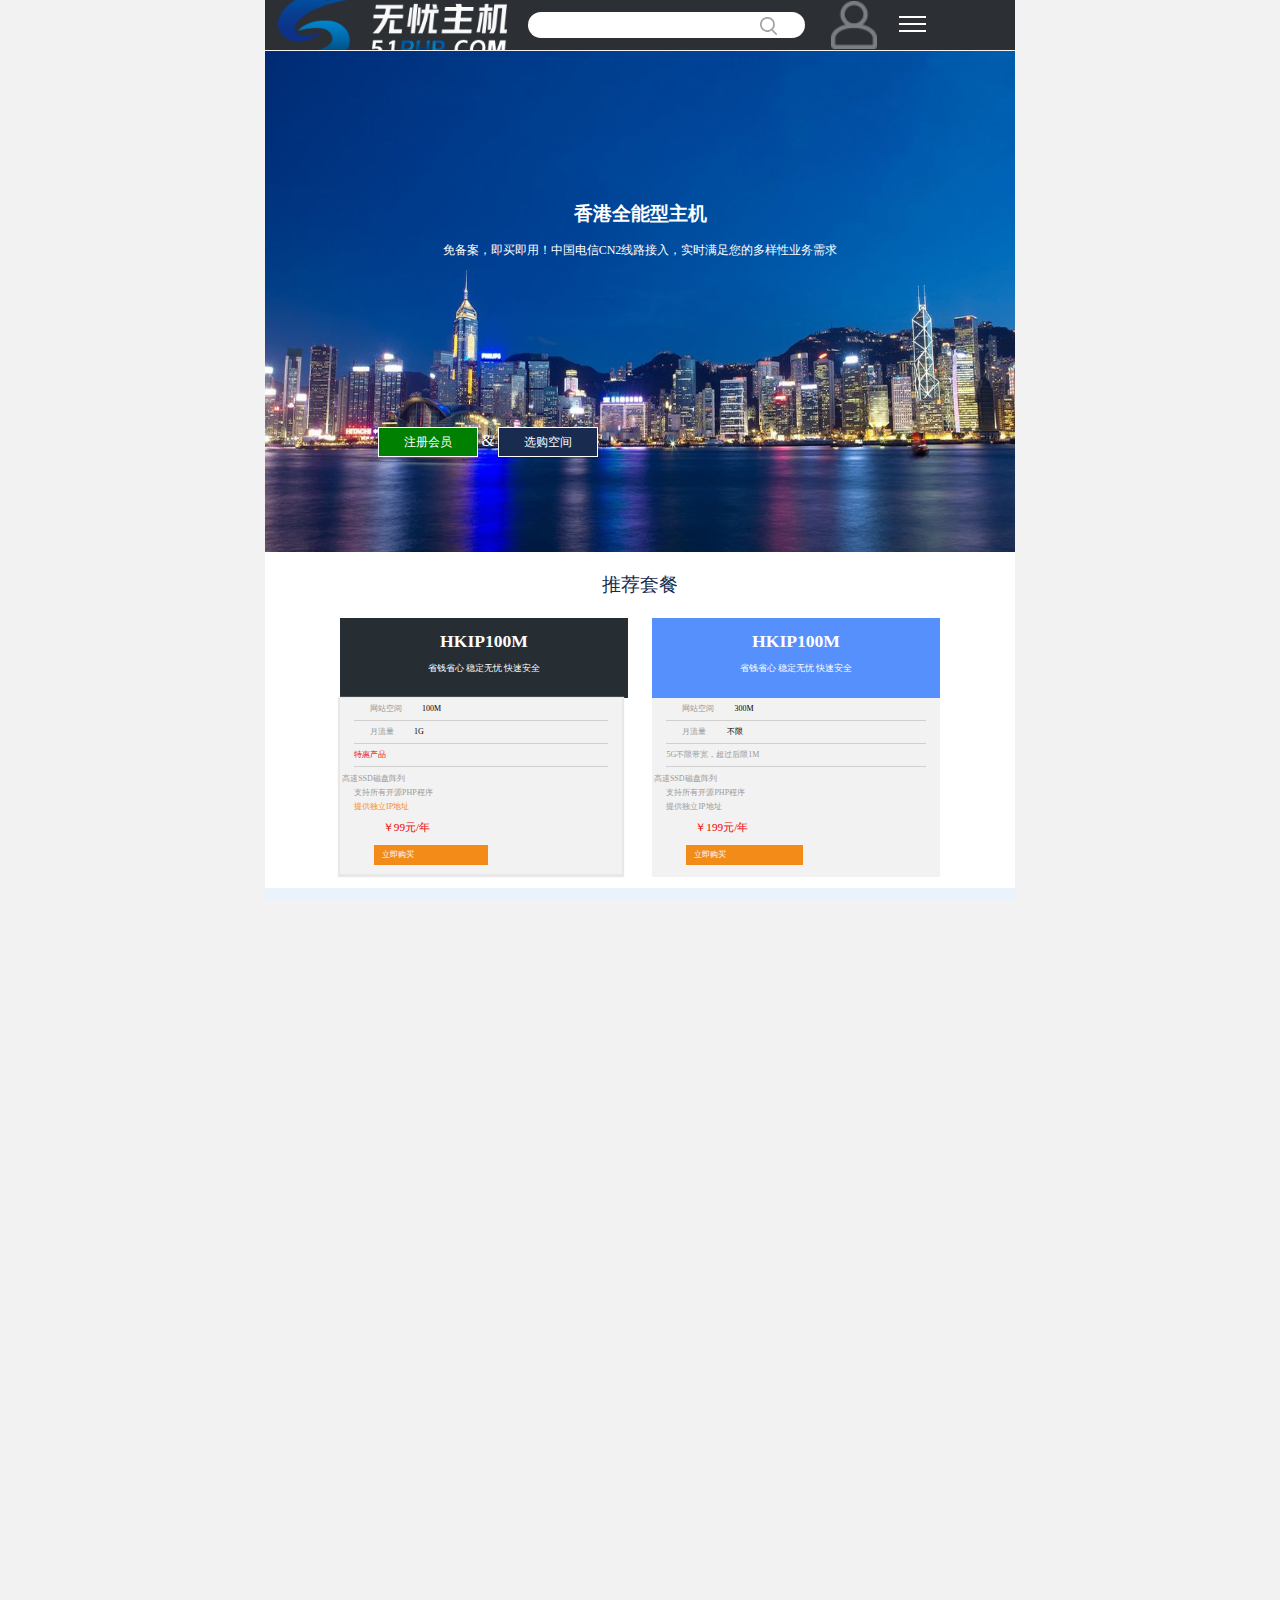
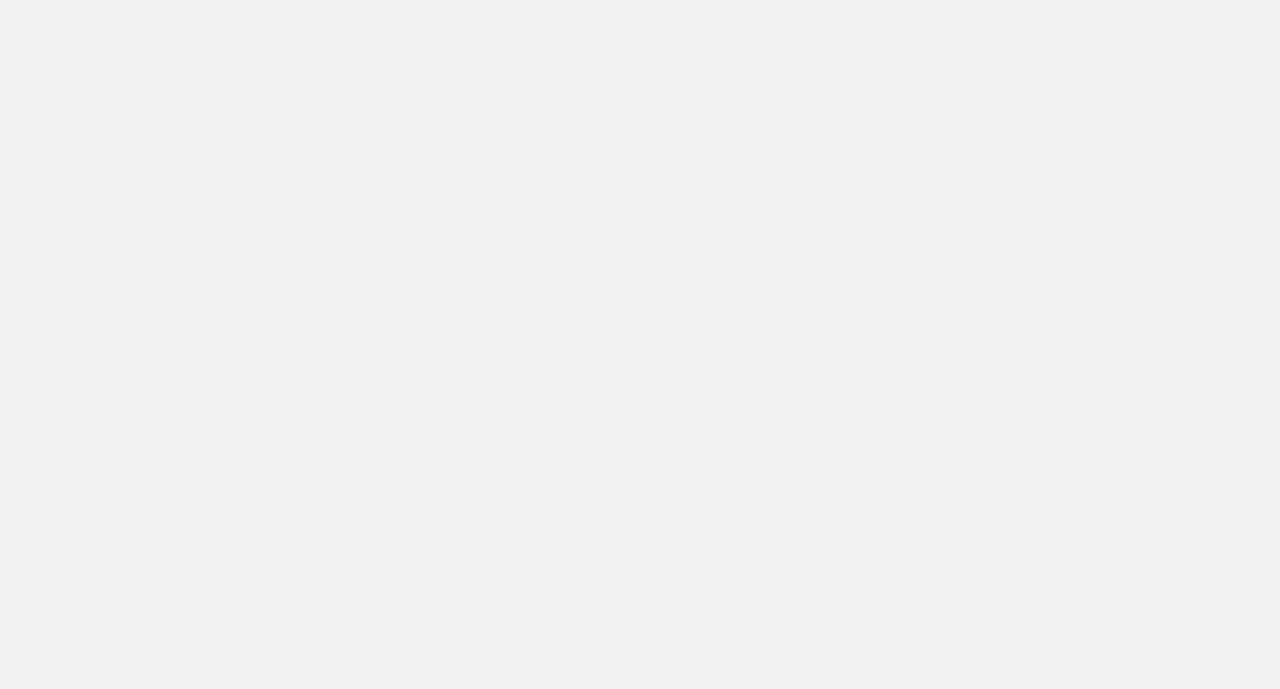
<file: virtual-host.html>
<!DOCTYPE html>
<html lang="zh">
<head>
	<meta charset="UTF-8">
	<meta name="viewport" content="width=device-width, initial-scale=1.0">
	<meta http-equiv="X-UA-Compatible" content="ie=edge">
	<title>无忧主机</title>
	<link rel="stylesheet" href="css/public.css">
	<link rel="stylesheet" href="css/style.css">
	<link rel="stylesheet" href="css/animate.css">
<!-- 	<link rel="stylesheet" href="css/bootstrap.min.css"> -->
	<link rel="stylesheet" href="css/jquery.bxslider.css">
	<script src="js/jquery.min.js"></script>
	<script src="js/index.js"></script>
	<script src="js/jquery.bxslider.js"></script>
	<script src="js/banner.js"></script>
	<script src="js/jquery.SuperSlide.2.1.3.js"></script>
</head>
<body>
	<!-- 头部导航 -->
	<div class="header">
		<div class="header-logo"><a href="#"><img src="images/logo.png" alt=""></a></div>
		<div class="header-search"><a href="#"><span></span></a></div>
		<div class="header-l"><a href="#"><img src="images/dit.png" alt=""></a></div>
<!-- 		<div class="header-r"><a href="#" id="img"><img src="images/dit2.png" alt="" class="img1"><img class="img2"  src="images/close-1.png" alt="" style="display: none"></a></div> -->
	  <div class="header-r">
	    <div class="slide">
	      <ul>
	        <li><a href="index.html">首页</a></li>
	        <li><a href="domain.html">域名注册</a></li>
	        <li><a href="virtual-host.html">虚拟注册</a></li>
	        <li><a href="#">企业淘宝店</a></li>
	        <li><a href="fukuan.html">汇款方式</a></li>
	        <li><a href="about.html">关于我们</a></li>
	        <li><a href="#">技术支持</a></li>
	      </ul>
	    </div>
	  </div>
	</div>
	<!-- 内容 -->
	<section>
		<div class="vt-center">
			<div class="vt-centbox">
				<span><img src="images/p2.png" alt=""></span>
				<div class="text">
					<h2>香港全能型主机</h2>
					<p>免备案，即买即用！中国电信CN2线路接入，实时满足您的多样性业务需求</p>
				</div>
				<div class="button">
					<button type="button" id="btn1"><a href="#">注册会员</a></button> & <button type="button" id="btn2"><a href="#">选购空间</a></button>
				</div>
			</div>
		</div>
<div class="listbox">
	  <div class="listmain bd">
		  <div class="tui">推荐套餐</div>
			  <ul>
				  <li>
					  <div class="div fl">
						  <div class="list-l">
							  <div class="list-lb">
								  <div class="cent">
									  <p class="cent-t">HKIP100M</p>
									  <p class="cent-b">省钱省心  稳定无忧  快速安全</p>
								  </div>
								  <div class="mb-cent">
									  <div class="mr-box">
										  <p>网站空间 <i>100M</i></p>
										  <p>月流量 <i>1G</i></p>
										  <p style="color: #f00000;text-indent: 0em;">特惠产品</p>
										  <div class="span">
											  <span style="margin-left: -11%;">高速SSD磁盘阵列</span><br/>
											  <span>  支持所有开源PHP程序</span><br/>
											  <span style="color: #f28b18;">  提供独立IP地址</span><br/>
										  </div>
										  <div class="em"><em>￥99元/年</em></div>
										  <div class="m-txt"><a href="">立即购买</a></div>
										</div>
								  </div>
							  </div>
						  </div>
					  </div>
					  <div class="div fr">
							  <div class="list-r">
							  <div class="list-r">
								  <div class="cent-r">
									  <p class="cent-t">HKIP100M</p>
									  <p class="cent-b">省钱省心  稳定无忧  快速安全</p>
								  </div>
								  <div class="mr-cent">
									  <div class="mr-box">
										  <p>网站空间 <i>300M</i></p>
										  <p>月流量 <i>不限</i></p>
										  <p style="text-indent: 0em;">5G不限带宽，超过后限1M</p>
										  <div class="span">
											  <span style="margin-left: -11%;">高速SSD磁盘阵列</span><br/>
											  <span>  支持所有开源PHP程序</span><br/>
											  <span>  提供独立IP地址</span><br/>
										  </div>
										  <div class="em"><em>￥199元/年</em></div>
										  <div class="m-txt"><a href="">立即购买</a></div>
										</div>
								  </div>
							  </div>
						  </div>
					  </div>
				  </li>
			  </ul>
	  </div>
</div>
<div class="vh-center h180">
	<p>产品优势</p>
	<div class="vh-centmain">
		<ul>
			<li class="fl">
				<div class="vh-text">
					<span><img src="images/m1a.png" alt=""></span>
					<div class="vh-txt">
						<h2>快速稳定</h2>
						<p>光纤网络，万兆独立光纤网络连通性高达99.99%</p>
					</div>
				</div>
			</li>
			<li class="fr">
				<div class="vh-text">
					<span><img src="images/m2a.png" alt=""></span>
					<div class="vh-txt">
						<h2>安全可靠</h2>
						<p>天然抗攻击云架构有效抵御DDOS，CC攻击</p>
					</div>
				</div>
			</li>
			<li class="fl">
				<div class="vh-text">
					<span><img src="images/m4a.png" alt=""></span>
					<div class="vh-txt">
						<h2>售后优势</h2>
						<p>7*24小时*365天不间断运维支持专业工程师贴心服务</p>
					</div>
				</div>
			</li>
			<li class="fr">
				<div class="vh-text">
					<span><img src="images/m4a.png" alt=""></span>
					<div class="vh-txt">
						<h2>独立IP空间</h2>
						<p>专业团队搭建独立IP免备案空间</p>
					</div>
				</div>
			</li>
		</ul>
	</div>
</div>
<div class="vh-table">
	<div class="vh-tablebox">
		<table id="info" width="100%" border="1" bordercolor="#eee">
			<tr>
				<td colspan="6" id="td">-基本配置</td>
			</tr>
			<tr>
				<td >产品参数</td>
				<td>HK300M</td>
				<td>HK1G</td>
				<td >HK2G</td>
				<td>HK5G</td>
				<td>HK8G</td>
			</tr>
			<tr>
				<td>网页参数</td>
				<td>300M</td>
				<td>1G</td>
				<td >2G</td>
				<td>5G</td>
				<td>8G</td>
			</tr>
			<tr>
				<td>网络流量</td>
				<td>5G</td>
				<td>15G</td>
				<td >30G</td>
				<td>60G</td>
				<td>120G</td>
			</tr>
			<tr >
				<td>数据库类型</td>
				<td>Mysql 5.5</td>
				<td>Mysql 5.5</td>
				<td>Mysql 5.5</td>
				<td>Mysql 5.5</td>
				<td>Mysql 5.5</td>
			</tr>
			<tr>
				<td>数据库数量</td>
				<td>1个</td>
				<td>3个</td>
				<td >3个</td>
				<td>3个</td>
				<td>10个</td>
			</tr>
			<tr>
				<td><img src="images/1.png" alt="">CPU</td>
				<td>普通</td>
				<td>均衡</td>
				<td >均衡</td>
				<td>中高</td>
				<td>高</td>
			</tr>
			<tr>
				<td>内存</td>
				<td>128M</td>
				<td>512M</td>
				<td>1024M</td>
				<td>2048M</td>
				<td>3072M</td>
			</tr>
			<tr>
				<td><img src="images/1.png" alt="">带宽</td>
				<td>百兆共享</td>
				<td>百兆共享</td>
				<td>百兆共享</td>
				<td>百兆共享</td>
				<td>百兆共享</td>
			</tr>
			<tr>
				<td><img src="images/1.png" alt="">支持语言</td>
				<td>PHP5.2-7.0</td>
				<td>PHP5.2-7.0</td>
				<td>PHP5.2-7.0</td>
				<td>PHP5.2-7.0</td>
				<td>PHP5.2-7.0</td>
			</tr>
			<tr >
				<td>链接数</td>
				<td>不限</td>
				<td>不限</td>
				<td >不限</td>
				<td>不限</td>
				<td>不限</td>
			</tr>
			<tr>
				<td>CPU型号</td>
				<td>普通</td>
				<td>均衡</td>
				<td >均衡</td>
				<td>中高</td>
				<td>高</td>
			</tr>
			<tr>
				<td>内存型号</td>
				<td>高频DDR4</td>
				<td>高频DDR4</td>
				<td>高频DDR4</td>
				<td>高频DDR4</td>
				<td>高频DDR4</td>
			</tr>
			<tr>
				<td>二级域名</td>
				<td>不支持</td>
				<td>无限解析至子目录</td>
				<td >无限解析至子目录</td>
				<td>无限解析至子目录</td>
				<td>无限解析至子目录</td>
			</tr>
		</table>
	</div>
</div>
	</section>
	<div class="vh-center">
		<p>应用支持</p>
		<div class="vh-centmain">
			<ul>
				<li class="fl">
					<div class="vh-text">
						<span><img src="images/s1.png" alt=""></span>
						<div class="v-txt">
							<h2>中小企业官网</h2>
							<p>使用无忧主机虚拟主机发布企业官网，收录更容易，操作更简单，运维更省心，价格更实惠！</p>
						</div>
					</div>
				</li>
				<li class="fr">
					<div class="vh-text">
						<span><img src="images/s6.png" alt=""></span>
						<div class="v-txt">
							<h2>产品/项目宣传网站</h2>
							<p>从上线调测到网站发布，收录，百度推广，全栈式服务，敏捷高效，成本低廉！</p>
						</div>
					</div>
				</li>
				<li class="fl">
					<div class="vh-text">
						<span><img src="images/s5.png" alt=""></span>
						<div class="v-txt">
							<h2>中小企业官网</h2>
							<p>使用无忧主机虚拟主机发布企业官网，收录更容易，操作更简单，运维更省心，价格更实惠！</p>
						</div>
					</div>
				</li>
				<li class="fr">
					<div class="vh-text">
						<span><img src="images/s4.png" alt=""></span>
						<div class="v-txt">
							<h2>小型网店/商城/电商平台</h2>
							<p>使用无忧主机虚拟主机发布企业官网，收录更容易，操作更简单，运维更省心，价格更实惠！</p>
						</div>
					</div>
				</li>
				<li class="fl">
					<div class="vh-text">
						<span><img src="images/s3.png" alt=""></span>
						<div class="v-txt">
							<h2>中小型资讯/图片站</h2>
							<p>使用无忧主机虚拟主机发布企业官网，收录更容易，操作更简单，运维更省心，价格更实惠！</p>
						</div>
					</div>
				</li>
				<li class="fr">
					<div class="vh-text">
						<span><img src="images/s2.png" alt=""></span>
						<div class="v-txt">
							<h2>个人博客/社区</h2>
							<p>使用无忧主机虚拟主机发布企业官网，收录更容易，操作更简单，运维更省心，价格更实惠！</p>
						</div>
					</div>
				</li>
			</ul>
		</div>
	</div>
	  <!-- 底部内容-->
<tfoot>
<div class="tfootbox">
	<div class="tfootMain">
		<div class="tf-text">
			<ul>
				<li><a href="#" class="on">产品</a></li>
				<li><a href="">域名</a></li>
				<li><a href="">虚拟主机</a></li>
				<li><a href="">云服务器</a></li>
				<li><a href="">服务器租用</a></li>
			</ul>
		</div>
		<div class="tf-text">
			<ul>
				<li><a href="#" class="on">关于我们</a></li>
				<li><a href="">无忧主机</a></li>
				<li><a href="">联系我们</a></li>
				<li><a href="">支付方式</a></li>
			</ul>
		</div>
		<div class="tf-text">
			<ul>
				<li><a href="#" class="on">帮助中心</a></li>
				<li><a href="">新手入门</a></li>
				<li><a href="">空间使用</a></li>
				<li><a href="">域名问题</a></li>
				<li><a href="">数据库问题</a></li>
				<li><a href="">虚拟主机问题</a></li>
			</ul>
		</div>
	</div>
</div>
<div class="footer">
	<div class="footerMain">
		<p>Copyright 20010-2020 www.51php.com. All Rights Reserved.</p>
		<p>无忧主机  版权所有  备案号：赣ICP备11003188号-1</p>
		<p>本公司所属江西艾泰科技有限公司版权所有</p>
	</div>
</div>
</tfoot>
</body>
</html>
</file>
<file: css/public.css>
@charset "utf-8";
*{margin:0;padding:0;}
html{overflow-x: hidden;}
html,body{max-height: 100%;}
body{font-family: "微软雅黑",Arial, Helvetica, sans-serif;font-size: 12px;}
img{vertical-align: top;border: 0;}
ol,ul{list-style: none;margin:0;padding:0;}
table{border-collapse: collapse;border-spacing: 0;}
a{margin:0;padding:0;color:#333;}
/* a:hover{text-decoration:none;} */
i,em{font-style: normal;}
input{outline: none;}
button,input[type="submit"],input[type="reset"],input[type="button"]{outline: none;cursor: pointer;}
select,input,textarea,small{font-size:12px;}
.navigation{position:relative;}
.c{display:block;zoom:1;}
.c:after{content:".";display:block;visibility:hidden;height:0;clear: both;}
*{margin:0;padding:0;box-sizing:border-box;font-family: "microsoft yahei","blackadder itc","palace script mt";}
a{text-decoration: none; color: #666;cursor: pointer;}
body{overflow-x: hidden;}
img{vertical-align: middle;border:none;max-width:100%;}
body{min-width: 320px;max-width: 750px;background:#f2f2f2;margin: 0 auto;}
input[type=text]{-webkit-appearats1nce:none;}
input[type=button]{-webkit-appearance:none; border-radius:0;}
input[type=submit]{-webkit-appearance:none;}	
body input[type="text"]:focus,body textarea:focus{ color:#333;}
body,button,input,select,textarea{font-size:12px;font-family: Arial,Helvetica, sans-serif;color:#333;/*"微软雅黑", Arial, */}
table{border-collapse:collapse;border-spacing:0;}
fieldset,img{border:0 none;}
address,caption,cite,code,dfn,em,th,var{font-style:normal;font-weight:normal;}
ol,ul,li{list-style-type:none;}
caption,th{text-align:left;}
h1,h2,h3,h4,h5,h6{font-size:100%;font-weight:normal;}
i{font-style:normal;}
q:before,q:after{content:''}
abbr,acronym{border:0;}
li{list-style: none;}
.white{color: #fff;}
.fl{float: left;}
.fr{float: right;}
.fn{float: none;}
.clearfix::after{content:".";display: block;height:0;clear: both;visibility: hidden;}
.t-c{text-align: center;}
.t-l{text-align: left;}
.t-r{text-align: right;}
.nowrap{white-space: nowrap;overflow: hidden;text-overflow: ellipsis;}
.wb{word-wrap: break-word;}
.o-h{overflow: hidden;}
.o-s{overflow: scroll;}
.o-v{overflow: visible;}
.zi2{text-indent: 2em;}
.zi4{text-indent: 4em;}
.zi1{text-indent: 1em;}
.ma{margin: auto;}
.t-c-v{display: -webkit-inline-box;display: -ms-inline-flexbox;display: -webkit-inline-flex;display: inline-flex;-webkit-box-pack: center;-ms-flex-pack:center ;-webkit-justify-content:center;justify-content: center;-webkit-box-align: center;-ms-flex-align: center;-webkit-align-items: center;align-items: center;}
.f0{font-size: 0;}
.f10{font-size: .1rem;}
.f11{font-size: .11rem;}
.f17{font-size: .17rem;}
.f19{font-size: .19rem;}
.f21{font-size: .21rem;}
.f25{font-size: .25rem;}
.f28{font-size: .28rem;}
.f30{font-size: .3rem;}
.f32{font-size: .32rem;}
.f34{font-size: .34rem;}
.f36{font-size: .36rem;}
.f38{font-size: .38rem;}
.f40{font-size: .40rem;}
.f42{font-size: .42rem;}
.f44{font-size: .44rem;}
.f46{font-size: .46rem;}
.f48{font-size: .48rem;}
.f50{font-size: .5rem;}
.f52{font-size: .52rem;}
.f54{font-size: .54rem;}
.f56{font-size: .56rem;}
.f58{font-size: .58rem;}
.f60{font-size: .6rem;}
.mr{margin-right:.15rem;}
.color{color:#dd2222;}
.col{color:green;}
.bg-color-white{background-color:#fff;}
.w1 {width: .1rem}
.h1 {height: .1rem}
.w2 {width: .2rem}
.h2 {height: .2rem}
.w3 {width: .3rem}
.h3 {height: .3rem}
.w4 {width: .4rem}
.h4 {height: .4rem}
.w5 {width: .5rem}
.h5 {height: .5rem}
.lh4{line-height: .4rem;}
.lh5{line-height: .5rem;}
.w6 {width: .6rem}
.h6 {height: .6rem}
.w7 {width: .7rem}
.h7 {height: .7rem}
.w8 {width: .8rem}
.h8 {height: .8rem}
.w9 {width: .9rem}
.h9 {height: .9rem}
.w10 {width: 1rem}
.lh10{line-height: 1rem;}
.h10 {height: 1rem}
.w11 {width: 1.1rem}
.h11 {height: 1.1rem}
.w12 {width: 1.2rem}
.h12 {height: 1.2rem}
.w13 {width: 1.3rem}
.h13 {height: 1.3rem}
.w14 {width: 1.4rem}
.h14 {height: 1.4rem}
.w15 {width: 1.5rem}
.h15 {height: 1.5rem}
.w16 {width: 1.6rem}
.h16 {height: 1.6rem}
.w17 {width: 1.7rem}
.h17 {height: 1.7rem}
.w18 {width: 1.8rem}
.h18 {height: 1.8rem}
.w19 {width: 1.9rem}
.h19 {height: 1.9rem}
.w20 {width: 2rem}
.h20 {height: 2rem}
.w21 {width: 2.1rem}
.h21 {height: 2.1rem}
.w22 {width: 2.2rem}
.h22 {height: 2.2rem}
.w23 {width: 2.3rem}
.h23 {height: 2.3rem}
.w24 {width: 2.4rem}
.h24 {height: 2.4rem}
.w25 {width: 2.5rem}
.h25 {height: 2.5rem}
.w26 {width: 2.6rem}
.h26 {height: 2.6rem}
.w27 {width: 2.7rem}
.h27 {height: 2.7rem}
.w28 {width: 2.8rem}
.h28 {height: 2.8rem}
.w29 {width: 2.9rem}
.h29 {height: 2.9rem}
.w30 {width: 3rem}
.h30 {height: 3rem}
.w31 {width: 3.1rem}
.h31 {height: 3.1rem}
.w32 {width: 3.2rem}
.h32 {height: 3.2rem}
.w33 {width: 3.3rem}
.h33 {height: 3.3rem}
.w34 {width: 3.4rem}
.h34{height: 3.4rem}
.w35 {width: 3.5rem}
.h35 {height: 3.5rem}
.w36 {width: 3.6rem}
.h36 {height: 3.6rem}
.w37 {width: 3.7rem}
.h37 {height: 3.7rem}
.w38 {width: 3.8rem}
.h38 {height: 3.8rem}
.w39 {width: 3.9rem}
.h39 {height: 3.9rem}
.w40 {width: 4rem}
.h40 {height: 4rem}
.w41 {width: 4.1rem}
.h41 {height: 4.1rem}
.w42 {width: 4.2rem}
.h42 {height: 4.2rem}
.w43 {width: 4.3rem}
.h43 {height: 4.3rem}
.w44 {width: 4.4rem}
.h44 {height: 4.4rem}
.w45 {width: 4.5rem}
.h45 {height: 4.5rem}
.w46 {width: 4.6rem}
.h46 {height: 4.6rem}
.w47 {width: 4.7rem}
.h47 {height: 4.7rem}
.w48 {width: 4.8rem}
.h48 {height: 4.8rem}
.w49 {width: 4.9rem}
.h49 {height: 4.9rem}
.w50 {width: 5rem}
.h50 {height: 5rem}
.w51 {width: 5.1rem}
.h51 {height: 5.1rem}
.w52 {width: 5.2rem}
.h52 {height: 5.2rem}
.w53 {width: 5.3rem}
.h53 {height: 5.3rem}
.w54 {width: 5.4rem}
.h54 {height: 5.4rem}
.w55 {width: 5.5rem}
.h55 {height: 5.5rem}
.w56 {width: 5.6rem}
.h56 {height: 5.6rem}
.w57 {width: 5.7rem}
.h57 {height: 5.7rem}
.w58 {width: 5.8rem}
.h58 {height: 5.8rem}
.w59 {width: 5.9rem}
.h59 {height: 5.9rem}
.w60 {width: 6rem}
.h60 {height: 6rem}
.w61 {width: 6.1rem}
.h61 {height: 6.1rem}
.w62 {width: 6.2rem}
.h62 {height: 6.2rem}
.w63 {width: 6.3rem}
.h63 {height: 6.3rem}
.w64 {width: 6.4rem}
.h64 {height: 6.4rem}
.w65 {width: 6.5rem}
.h65 {height: 6.5rem}
.w66 {width: 6.6rem}
.h66 {height: 6.6rem}
.w67 {width: 6.7rem}
.h67 {height: 6.7rem}
.h180{height: 18rem;}
.h250{height: 25rem;}
.h300{height: 30rem;}
.h280{height: 28rem;}
.w68 {width: 6.8rem}
.h68 {height: 6.8rem}
.w69 {width: 6.9rem}
.h69 {height: 6.9rem}
.w70 {width: 7rem}
.h70 {height: 7rem}
.w71 {width: 7.1rem}
.h71 {height: 7.1rem}
.w72 {width: 7.2rem}
.h72 {height: 7.2rem}
.w73 {width: 7.3rem}
.h73 {height: 7.3rem}
.w74 {width: 7.4rem}
.h74 {height: 7.4rem}
.w75 {width: 7.5rem}
.h75 {height: 7.5rem}
.h100{height:10rem;}
.h150{height:15rem;}
.m1 {margin: .1rem}
.p1 {padding: .1rem}
.m2 {margin: .2rem}
.p2 {padding: .2rem}
.m3 {margin: .3rem}
.p3 {padding: .3rem}
.m4 {margin: .4rem}
.p4 {padding: .4rem}
.m5 {margin: .5rem}
.p5 {padding: .5rem}
.m6 {margin: .6rem}
.p6 {padding: .6rem}
.m7 {margin: .7rem}
.p7 {padding: .7rem}
.m8 {margin: .8rem}
.p8 {padding: .8rem}
.m9 {margin: .9rem}
.p9 {padding: .9rem}
.m10 {margin: 1rem}
.p10 {padding: 1rem}
.m11 {margin: 1.1rem}
.p11 {padding: 1.1rem}
.m12 {margin: 1.2rem}
.p12 {padding: 1.2rem}
.ml1 {margin-left: .1rem}
.mr1 {margin-right: .1rem}
.mt1 {margin-top: .1rem}
.mb1 {margin-bottom: .1rem}
.pl1 {padding-left: .1rem}
.pr1 {padding-right: .1rem}
.pt1 {padding-top: .1rem}
.pb1 {padding-bottom: .1rem}
.ml2 {margin-left: .2rem}
.mr2 {margin-right: .2rem}
.mt2 {margin-top: .2rem}
.mb2 {margin-bottom: .2rem}
.pl2 {padding-left: .2rem}
.pr2 {padding-right: .2rem}
.pt2 {padding-top: .2rem}
.pb2 {padding-bottom: .2rem}
.ml3 {margin-left: .3rem}
.mr3 {margin-right: .3rem}
.mt3 {margin-top: .3rem}
.mb3 {margin-bottom: .3rem}
.pl3 {padding-left: .3rem}
.pr3 {padding-right: .3rem}
.pt3 {padding-top: .3rem}
.pb3 {padding-bottom: .3rem}
.ml4 {margin-left: .4rem}
.mr4 {margin-right: .4rem}
.mt4 {margin-top: .4rem}
.mb4 {margin-bottom: .4rem}
.pl4 {padding-left: .4rem}
.pr4 {padding-right: .4rem}
.pt4 {padding-top: .4rem}
.pb4 {padding-bottom: .4rem}
.ml5 {margin-left: .5rem}
.mr5 {margin-right: .5rem}
.mt5 {margin-top: .5rem}
.mb5 {margin-bottom: .5rem}
.pl5 {padding-left: .5rem}
.pr5 {padding-right: .5rem}
.pt5 {padding-top: .5rem}
.pb5 {padding-bottom: .5rem}
.ml6 {margin-left: .6rem}
.mr6 {margin-right: .6rem}
.mt6 {margin-top: .6rem}
.mb6 {margin-bottom: .6rem}
.pl6 {padding-left: .6rem}
.pr6 {padding-right: .6rem}
.pt6 {padding-top: .6rem}
.pb6 {padding-bottom: .6rem}
.ml7 {margin-left: .7rem}
.mr7 {margin-right: .7rem}
.mt7 {margin-top: .7rem}
.mb7 {margin-bottom: .7rem}
.pl7 {padding-left: .7rem}
.pr7 {padding-right: .7rem}
.pt7 {padding-top: .7rem}
.pb7 {padding-bottom: .7rem}
.ml8 {margin-left: .8rem}
.mr8 {margin-right: .8rem}
.mt8 {margin-top: .8rem}
.mb8 {margin-bottom: .8rem}
.pl8 {padding-left: .8rem}
.pr8 {padding-right: .8rem}
.pt8 {padding-top: .8rem}
.pb8 {padding-bottom: .8rem}
.ml9 {margin-left: .9rem}
.mr9 {margin-right: .9rem}
.mt9 {margin-top: .9rem}
.mb9 {margin-bottom: .9rem}
.pl9 {padding-left: .9rem}
.pr9 {padding-right: .9rem}
.pt9 {padding-top: .9rem}
.pb9 {padding-bottom: .9rem}
.ml10 {margin-left: 1rem}
.mr10 {margin-right: 1rem}
.mt10 {margin-top: 1rem}
.mb10 {margin-bottom: 1rem}
.pl10 {padding-left: 1rem}
.pr10 {padding-right: 1rem}
.pt10 {padding-top: 1rem}
.pb10 {padding-bottom: 1rem}
.ml11 {margin-left: 1.1rem}
.mr11 {margin-right: 1.1rem}
.mt11 {margin-top: 1.1rem}
.mb11 {margin-bottom: 1.1rem}
.pl11 {padding-left: 1.1rem}
.pr11 {padding-right: 1.1rem}
.pt11 {padding-top: 1.1rem}
.pb11 {padding-bottom: 1.1rem}
.ml12 {margin-left: 1.2rem}
.mr12 {margin-right: 1.2rem}
.mt12 {margin-top: 1.2rem}
.mb12 {margin-bottom: 1.2rem}
.pl12 {padding-left: 1.2rem}
.pr12 {padding-right: 1.2rem}
.pt12 {padding-top: 1.2rem}
.pb12 {padding-bottom: 1.2rem}
.w100{width:100%}
.wd20{width:20%}
.wd23{width:23%;}
.wd25{width:25%}
.wd27{width:27%;}
.wd30{width:30%;}
.wd35{width:35%;}
.wd48{width:48%}
.wd50{width:50%}
.wd60{width:60%}
.wd63{width:63%}
.wd66{width:66%}
.wd70{width:70%}
.wd73{width:73%;}
.wd75{width:75%;}
.w81{width:81%;}
.w85{width:85%;}
.w88{width:88%}
.w90{width:90%;}
.w96{width:96%}
.wd22{width:22%}
.h200{height:20rem;}
.f21{font-size: .21rem;}
.clearfix:after {content: ".";	display: block;height: 0;clear: both;visibility: hidden}
/* .iconfont {font-family: "iconfont" !important; font-style: normal;-webkit-font-smoothing: antialiased;-moz-osx-font-smoothing: grayscale;} */
.br{border-radius: .2rem;}
.header{width: 100%;height: 50px;overflow: hidden;background: #2c2f34;margin-bottom: 1px;/* position: fixed;z-index: 999999999;top: 0; */}
/* .header:after{ display:block; content:''; visibility:hidden; width:0; height:0; clear:both;} */
.header-logo{width: 35%;height: 50px;position: relative;float: left;}
.header-logo a{float:left; margin-left:5%; width:87%; position:absolute; height:50px;}
.header-logo a img{width: 100%;display:block; position:absolute; top:0; bottom:0; margin: auto;}
.header-search{margin-top: 12px;width:37%;height: 26px;float: left;border-radius: 15px;background-color: #fff;}
.header-search a{display: block;width: 100%;height: 26px;color: #f7f7f7;line-height: 26px;font-size: 14px;}
.header-search a span{display: inline-block;background: url(../images/search.png) no-repeat right 9px;background-size: 17px;width: 90%;height: 28px;margin-top: -4px;}
.header-l{width:13%;height: 50px;position: relative;float: left;}
.header-l a{float: left;width: 47%;height: 50px;position: absolute;margin-left: 27%;}
.header-l a img{width: 100%;display: block;position: absolute;top: 0;bottom: 0;margin: auto;}
/* .header-r{width: 15%;height: 50px;position: relative;float: left;z-index: 999999;}
.header-r a{position: absolute;width: 52%; margin-top: 15px;}
.header-r a img{display: block;width: 100%;position: absolute;top: 0;bottom: 0;z-index: 999999;} */
.header-r{ width: 15%;height: 50px;position: relative;float: left;z-index: 999999;top: -15%;right: 3%;}
.slide{ width:27px; height:2px; background-color:#fff; position:relative; margin-left:19px; margin-top:30px; transition:height .1s ease; transition-delay:.4s;}
.slide:before{ content:''; display:block; width:27px; height:2px; background-color:#fff; position:absolute; left:0; top:-7px; transition:all .5s ease;}
.slide:after{ content:''; display:block; width:27px; height:2px; background-color:#fff; position:absolute; left:0; bottom:-7px; transition:all .5s ease;}
.slide > ul{ width:100%; background:rgba(0,0,0,.8); display:none; position:fixed; top:8%; right:0; padding:10px 0 18px;height: 100%;}
.slide > ul > li{  width:100%; height:34px; position:relative;}
.slide > ul > li > a{ color:#fff; font-size:1rem; height:32px; line-height:32px; display:block;text-align:center;  margin:0 auto;width: 100%;}
.slide > ul > li > a:hover, .m-top-0 > ul > li:hover > a{ color:#fff; background-color:#053658;}
.slide > ul > li:hover .m-chi{ display:block;}
.f-tra:before{ transform:rotate(-45deg) translate(-5px,2px);}
.f-tra:after{ transform:rotate(-135deg) translate(6px,4px);}
.slide.f-tra{ height:0; margin-top:32px; transition-delay:0s;}
.m-bom-1 a{ color:#5b5a59;}
.m-bom-1 a:hover{ color:#c69669;}

/* 轮播图 */
.g-set{ width:100%; overflow:hidden; }
.m-one{ position:relative; z-index:3; max-width:736px; max-height:660px; overflow:hidden; margin:0 auto;}
.m-one .hd{ position:absolute; height:15px; bottom:5px; left:50%; z-index:6; }
.m-one .hd ul{ margin-left:-50%;}
.m-one .hd li{ display:block; width:23px; height:8px; float:left;  background:#fff; text-indent:-9999px; overflow:hidden; margin:0 4px;}
.m-one .hd li.on{ background:#83ade0;}
.m-one .bd li img{vertical-align:top; width:100%; max-height:660px; display:block;/* 图片宽度100%，达到自适应效果 */}
.index-txt{position: absolute;top: 23%;color: #fff;margin: auto;z-index: 100;text-indent: 2em;}
.index-txt h2{font-size: 1.2rem;font-weight: 600;}
.index-txt p{padding-top: 4%;font-size: .8rem;padding-bottom: 4%;}
.index-txt .text{border: 1px solid #fff;width: 100px;background-color: #2852a2;text-indent: 1em;line-height: 34px;height: 37px;font-size: 1rem;margin-left:9%;}
.index-txt a{color: #fff;text-align: center;}
/* 底部内容 */
.tfootbox{width: 100%;background-color: #2c2f34;height: 11rem;z-index: 999999;}
.tfootMain{width: 100%;padding-top: 20px;padding-bottom: 20px;height: 11rem;}
.tfootMain .tf-text{width: 33%;float: left;text-align: center;}
.tfootMain .tf-text ul li a{color: #768393;line-height: 20px;}
.tfootMain .tf-text ul li a:hover{color: #fff;}
.tfootMain .tf-text ul li .on {color: #fff;}
.footer{width: 100%;background-color: #000000;height: 8rem;color: #666;font-size: .6rem;z-index: 999999;}
.footerMain{width: 94%;margin: auto;text-align: center;line-height: 25px;padding-top: 20px;}
/* 侧边导航 */
.sideBar{ top: 50px; left: 0px;width: 100%;background:rgba(0,0,0,.8);display: none;height:100%;text-align: center;color: #fff;padding-bottom: 2rem;position: fixed;z-index: 999999;line-height: 42px;}
.sideBar ul li a{color: #fff;font-size: 1rem;}
/* .sideBar ul li{padding-top: 10px;} */
</file>
<file: css/style.css>
@charset "utf-8";
/*首页头部*/
*{ -webkit-tap-highlight-color: rgba(0,0,0,0);-webkit-tap-highlight-color: transparent; -moz-tap-highlight-color: rgba(0,0,0,0);-moz-tap-highlight-color: transparent; -o-tap-highlight-color: rgba(0,0,0,0);-o-tap-highlight-color: transparent;  -ms-tap-highlight-color: rgba(0,0,0,0);-ms-tap-highlight-color: transparent; tap-highlight-color: rgba(0,0,0,0); tap-highlight-color: transparent;}
input[type=text]{-webkit-appearats1nce:none;}
input[type=button]{-webkit-appearance:none; border-radius:0;}
input[type=submit]{-webkit-appearance:none;}	
img{ max-width:100%;}
body input[type="text"]:focus,body textarea:focus{ color:#333;}
body{ min-width:320px; max-width:750px; background:#f2f2f2; margin:0 auto;max-height: 100%;}
/* 首页内容 */
.index-center{width: 100%;overflow: hidden;background-color: #fff;}
.centerbox{width: 94%;height: 11rem;margin: 20px auto;}
.centerbox ul li{width: 48%;height: 4.5rem;margin-bottom: 20px;border: .5px solid #dbdde0;overflow: hidden;}
.centerbox ul li .text{width: 100%;overflow: hidden;height: 4.5rem;}
.centerbox ul li .text .txt{width: 58%;float: left;}
.centerbox ul li .text span{width: 40%;float: left;overflow: hidden;margin-top: 2%;height: 4.5rem;}
.centerbox ul li .text span img{width: 100%;}
.centerbox ul li .text h2{width: 100%;float: left;color: #327bd0;font-size: .9rem;padding-top: 13%;}
.centerbox ul li .text p{width: 100%;float: left;color: #666;font-size: .7rem;padding-top: 3%;}
.indexbox{width: 100%;background: #eaf2fb;height: 8rem;}
.indexmain{width: 100%;text-align: center;padding-top: 20px;}
.indexmain .int{font-size: .9rem;color: #000;}
.indexmain .to{color: #000000;font-size: .9rem;padding-top: 8px;}
.indexmain .to em{font-size: 1.2rem;color: #327BD0;}
.indexmain .ji{font-size: .7rem;color: #666;padding-top: 8px;}
.mt-text{width: 100%;background-color: #eaf2fb;text-align: center;}
.mt-cent{width: 94%;margin: auto;}
.mt-cent .blue{font-size: 1.2rem;color: #327BD0;padding-top: 15px;}
.mt-cent .hei{font-size: 1rem;color: #999;padding-top: 12px;padding-bottom: 25px;}
.white{width: 100%;background-color: #fff;overflow: hidden;}
.white a img{width: 95%;}
.bg-center{width: 100%;overflow: hidden;position: relative;}
.bg-center span img{width: 100%;display: block;}
.bg-text{position: absolute;width: 50%;z-index: 100;top: 0;left: 0;float: left;margin-left: 4%;color: #fff;}
.bg-text h2{font-size: .8rem;padding-top: 10px;padding-bottom: 6px;}
.bg-text p{font-size: .6rem;line-height: 12px;width: 100%;}
.bg-text img{width: 4%;margin-left: -5%;margin-right: 1%;}
.news{width: 100%;background-color: #fff;padding-top: 20px;text-align: center;padding-bottom: 20px;color: #999;font-size: 1rem;}
.news .bl em{color: #327BD0;}
.news .bl{font-size: 2rem;color: #302b2b;text-align: center;}
.news-center{width: 100%;background: #eaf2fb;}
.news-CenterMain{width: 100%;padding-left: 5%;font-size: .8rem;color: #302b2b;padding-top: 20px;padding-bottom: 20px;line-height: 20px;}
.news-CenterMain span{margin-right: 3%;color: #999;}
.listbox{width: 100%;background-color: #fff;position: relative;}
.listmain{width: 80%;height: 21rem;margin: auto;}
.listmain .div{width: 48%;}
.list-l{width: 100%;height: 15rem;}
.list-lb{width: 100%;margin: 20px auto;}
.cent{width: 100%;height: 5rem;background: #262e33;color: #fff;font-size: .55rem;text-align: center;line-height: 27px;}
.cent-t{font-size: 1.1rem;font-weight: bold;padding-top: 10px;}
.mb-cent{width: 98%;height: 11rem;box-shadow:0px 1px 1px 2px #e8e8e8;background-color: #f2f2f2;}
.list-r{width: 100%;height: 15rem;}
.list-r{width: 100%;margin: 20px auto;}
.list-lb{width: 100%;margin: 20px auto;}
.cent-r{width: 100%;height: 5rem;background: #5690fd;color: #fff;font-size: .55rem;text-align: center;line-height: 27px;}
.cent-t{font-size: 1.1rem;font-weight: bold;padding-top: 10px;}
.mr-cent{width: 100%;height: 11.2rem;color: #fff;font-size: .55rem;background-color: #f2f2f2;}
.mr-box{width: 90%;margin: auto;color: #999;font-size: .5rem;text-indent: 2em;}
.mr-box p{border-bottom: 1px solid #d0d0d0;line-height: 22px;}
.mr-box p i{margin-left: 7%;color: #000;}
.mr-box .span{padding-top: 5px;line-height: 14px;}
.em{font-size: .5rem;padding-top: 6px;width: 90%;margin: auto;}
.em em{font-size: .7rem;color: #f00000;}
.m-txt{width: 45%;margin:10px 0 0 20px;height: 1.3rem;background-color: #f28b18;text-indent: 1em;line-height: 1.3rem;}
.m-txt a{color: #fff;text-align: center;}
.box-3 span{ position:absolute; top:50%; margin-top:-50px;color:#666; font-size:30px; font-family: '宋体';  text-align: center; cursor: pointer;}
.prev{ left:2%;}
.next{ right:2%;}
/* 首页结束 */

/* 虚拟主机开始 */
.vt-center{width: 100%;position: relative;}
.vt-centbox{width: 100%;margin: auto;overflow: hidden;}
.vt-centbox span img{display: block;width: 100%;}
.vt-centbox .text{width: 96%;text-align: center;position: absolute;top: 30%;margin: auto;color: #fff;left: 2%;}
.vt-centbox .text h2{font-size: 1.2rem;padding-bottom: 15px;font-weight: bold;}
.vt-centbox .button{position: absolute;top: 75%;margin-left: 15%;color: #fff;width: 100%;font-size: 1rem;line-height: 26px;}
.vt-centbox .button button a{color: #fff;vertical-align: middle;}
#btn1{background: #008000;border: .5px solid #fff;}
#btn2{background-color: #192C50;border: .5px solid #fff;}
.vt-centbox .button button{width: 100px;height: 30px;line-height: 26px;}
.tui{width: 100%;text-align: center;color: #192c50;padding-top: 20px;font-size: 1.2rem;}
.vh-center{width: 100%;text-align: center;font-size: 1.2rem;background-color: #eaf2fb;color: #192c50;padding-top: 20px;padding-bottom: 10px;/* height: 21rem; */}
.vh-centmain{width: 94%;overflow: hidden;margin: 20px auto;}
.vh-centmain ul li{overflow: hidden;width: 48%;height: 5.5rem;background-color: #fff;margin-bottom: 10px;}
.vh-text{width: 100%;height: 5rem;}
.vh-text span{width: 40%;float: left;overflow: hidden;margin-top: 7%;height: 5rem;}
.vh-text span img{width: 100%;display: block;}
.vh-text .vh-txt{width: 60%;float: left;}
.vh-text .v-txt{width: 60%;float: left;}
.vh-text .vh-txt h2{padding-top: 10px;font-size: 1rem;color: #000;}
.vh-text .vh-txt p{font-size: .4rem;padding-top: 5px;width: 98%;margin: auto;line-height: 13px;}
.vh-text .v-txt h2{padding-top: 10px;font-size: .62rem;color: #5690FD;}
.vh-text .v-txt p{font-size: .3rem;padding-top: 5px;width: 98%;margin: auto;}
.vh-table{width: 100%;background-color: #fff;padding-top: 20px;padding-bottom: 20px;}
.vh-tablebox{width: 96%;margin:auto;}
.vh-tablebox table{text-align: center;line-height: 26px;font-size: .5rem;}
.vh-tablebox table tr td:nth-child(1){background-color: #fafafa;}
.vh-tablebox table img{width: 10%;margin-top: -21%;margin-left: 3%;}
.vh-tablebox table tr #td{color: #4dbffe;text-align: left;text-indent: 2em;}
.text .input{width: 100%;}
.input input{float: left;width: 80%;height: 40px;text-indent: 2em;}
.input .serch{width: 20%;float: left;background: #eee;height: 39px;margin-top: 1px;margin-left: -1px;border-left: .5px solid #999;}
.input .serch span{color: #42a6fe;line-height: 39px;margin-right: 3px;}
.input .serch img{width: 16%;}
.seach-b{display: none;background: #eee;}
/* .seach-b ul{ padding:8px 0;} */
.seach-b ul li{ width:100%; height:32px; line-height:32px; text-indent:1em;border-top: .5px solid #999;}
.seach-b ul li a{ display: block; color: #333;}
.seach-b ul li a:hover{ background:#eb350d; color:#fff;}


/* 付款开始 */
.at-center{width: 100%;overflow: hidden;background-color: #fff;padding-top: 20px;padding-bottom: 20px;}
.at-centmain{width: 96%;margin: auto;}
.at-centmain ul li{width: 49%;border:.5px solid #999;margin-bottom: 10px;overflow: hidden;height: 6rem;}
.at-centmain ul li span{width: 40%;float: left;position: relative;top: 13%;}
.at-centmain ul li span img{display: block;width: 100%;}
.at-centmain ul li .text{width: 60%;float: left;font-size: .6rem;padding-top: 10%;line-height: 13px;}
.at-centmain ul li .text h2{font-size: .8rem;color: #000;padding-bottom: 5px;}
.vm-center{width: 100%;padding-top: 20px;}
.vm-main{width: 96%;margin: auto;line-height: 20px;text-indent: 2em;}
.vm-main h2{width: 100%;text-align: center;font-size: 1.2rem;color: #42a6fe;font-weight: bold;padding-bottom: 20px;}
.vm-main h1{width: 100%;text-align: center;font-size: 1.2rem;color: #42a6fe;font-weight: bold;padding-bottom: 20px;padding-top: 20px;}
.at-img{width: 100%;background-color: #e4e7ea;}
.at-imgbox{overflow: hidden;width: 90%;margin: auto;padding-top: 20px;padding-bottom: 20px;}
.at-imgbox img{width: 100%;}
.at-imgbb{width: 80%;margin: auto;padding-bottom: 20px;padding-top: 10px;overflow: hidden;}
.at-imgbb img{width: 100%;}
.contentbox{width: 100%;padding-top: 20px;padding-bottom: 20px;background-color: #fff;}
.switch{border-bottom: 1px solid #e0e0e0;width: 95%;margin: auto;}
.switch span{cursor: pointer;display: block;float: left;padding: 10px 40px;font-size: 1rem;color: #2B3940;border:1px solid #e0e0e0;margin-right: 10%;border-bottom: none;}
.switch span.on{background: #44acfe;color: #fff;border: none;}
.switchqh{display: none;}
.tabl{width: 96%;margin:10px auto;}
.tabl table tr:nth-child(1){background-color: #f5f5f5;}
.tabl table{line-height: 26px;font-size: .5rem;text-align: center;}
.tabl table tr td:nth-child(1){text-align: left;text-indent: 1em;}
.dm-ted{width: 100%;background: #eaf2fb;padding-top: 20px;overflow: hidden;padding-bottom: 20px;}
.dm-ted h2{text-align: center;font-size: 1.2rem;padding-bottom: 20px;color: #192C50;}
.dm-tabbox{width: 96%;margin: auto;}
.dm-tabbox ul li{background: #fff;width: 48%;margin-bottom: 10px;overflow: hidden;height: 8rem;}
.dm-tabbox ul li span{width: 50%;float: left;height: 3rem;display: block;}
.dm-tabbox ul li span img{width: 100%;display: block;}
.dm-tabbox ul li h2{height: 3rem;line-height: 5rem;display: block;}
.dm-tabbox ul li i{width: 100%;font-size: .7rem;display: inline-block;/* text-indent: 1em; */padding-top: 20px;text-align: center;}
</file>
